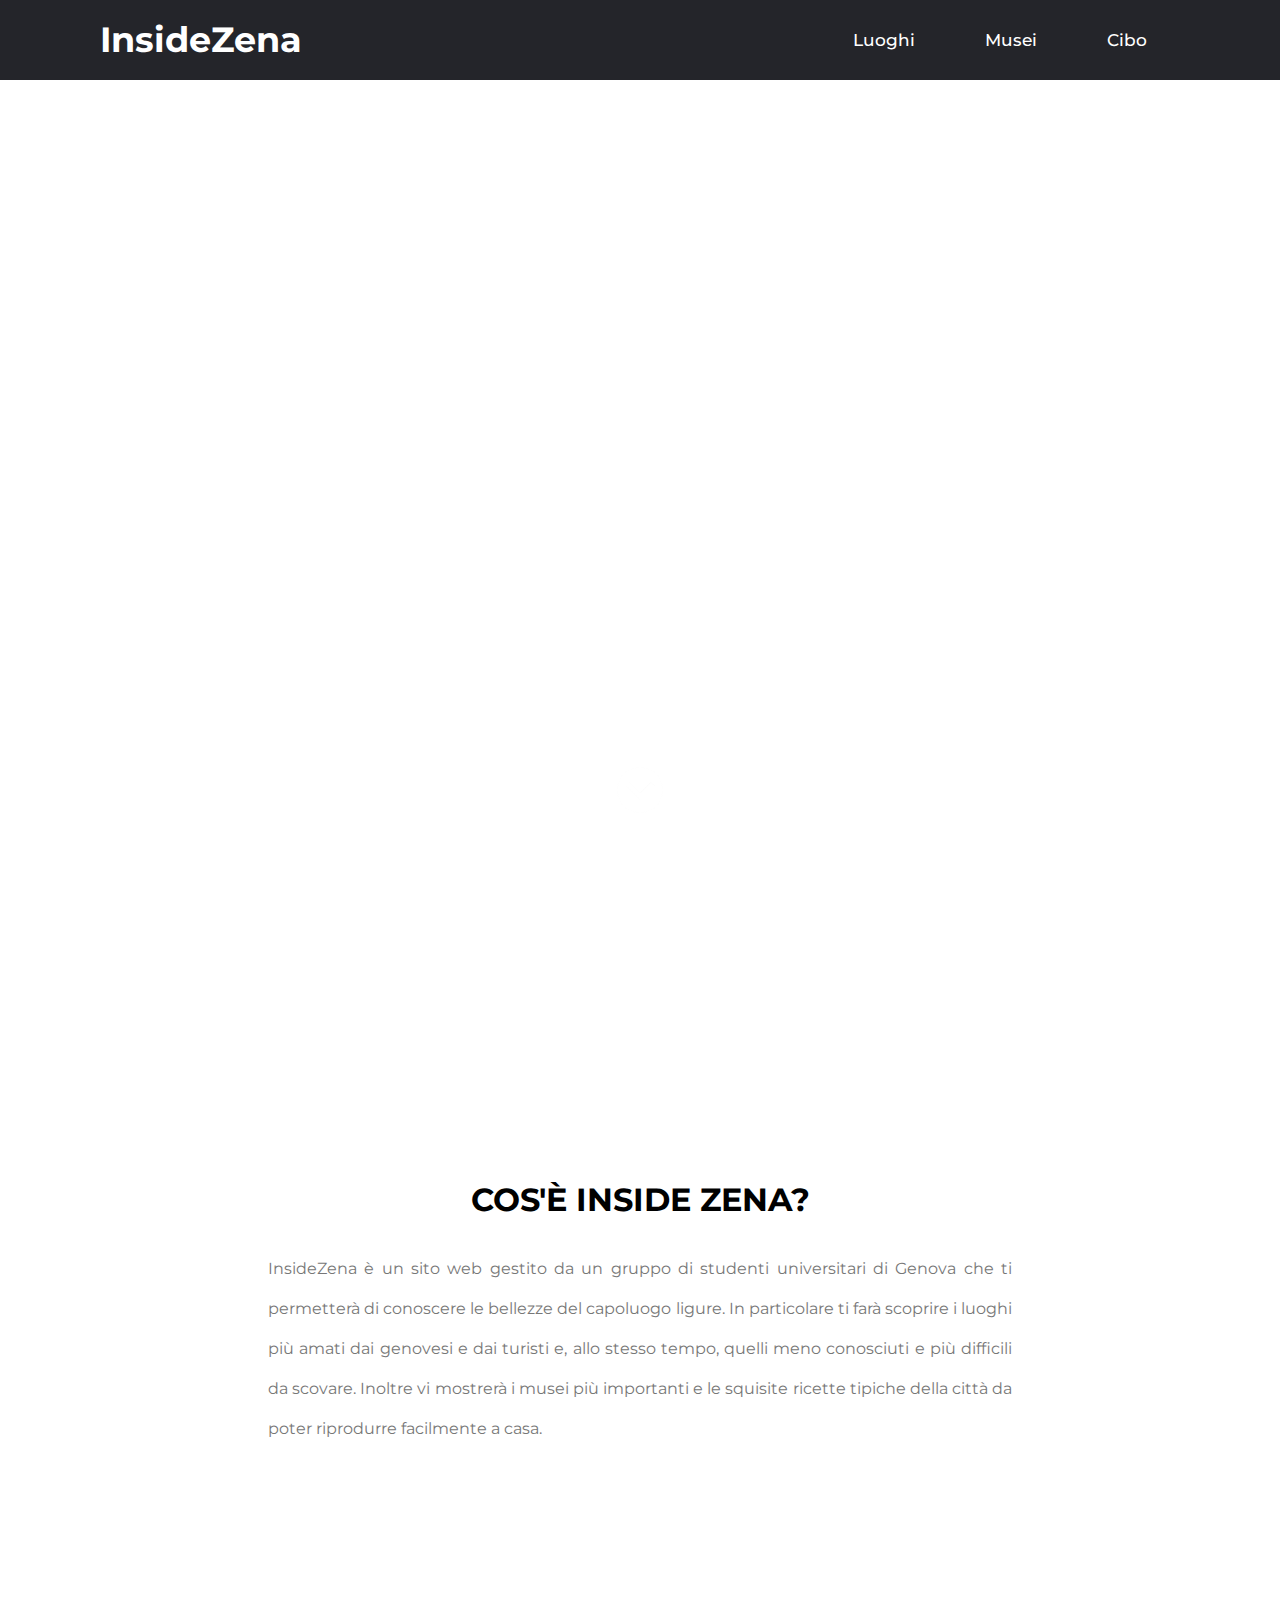
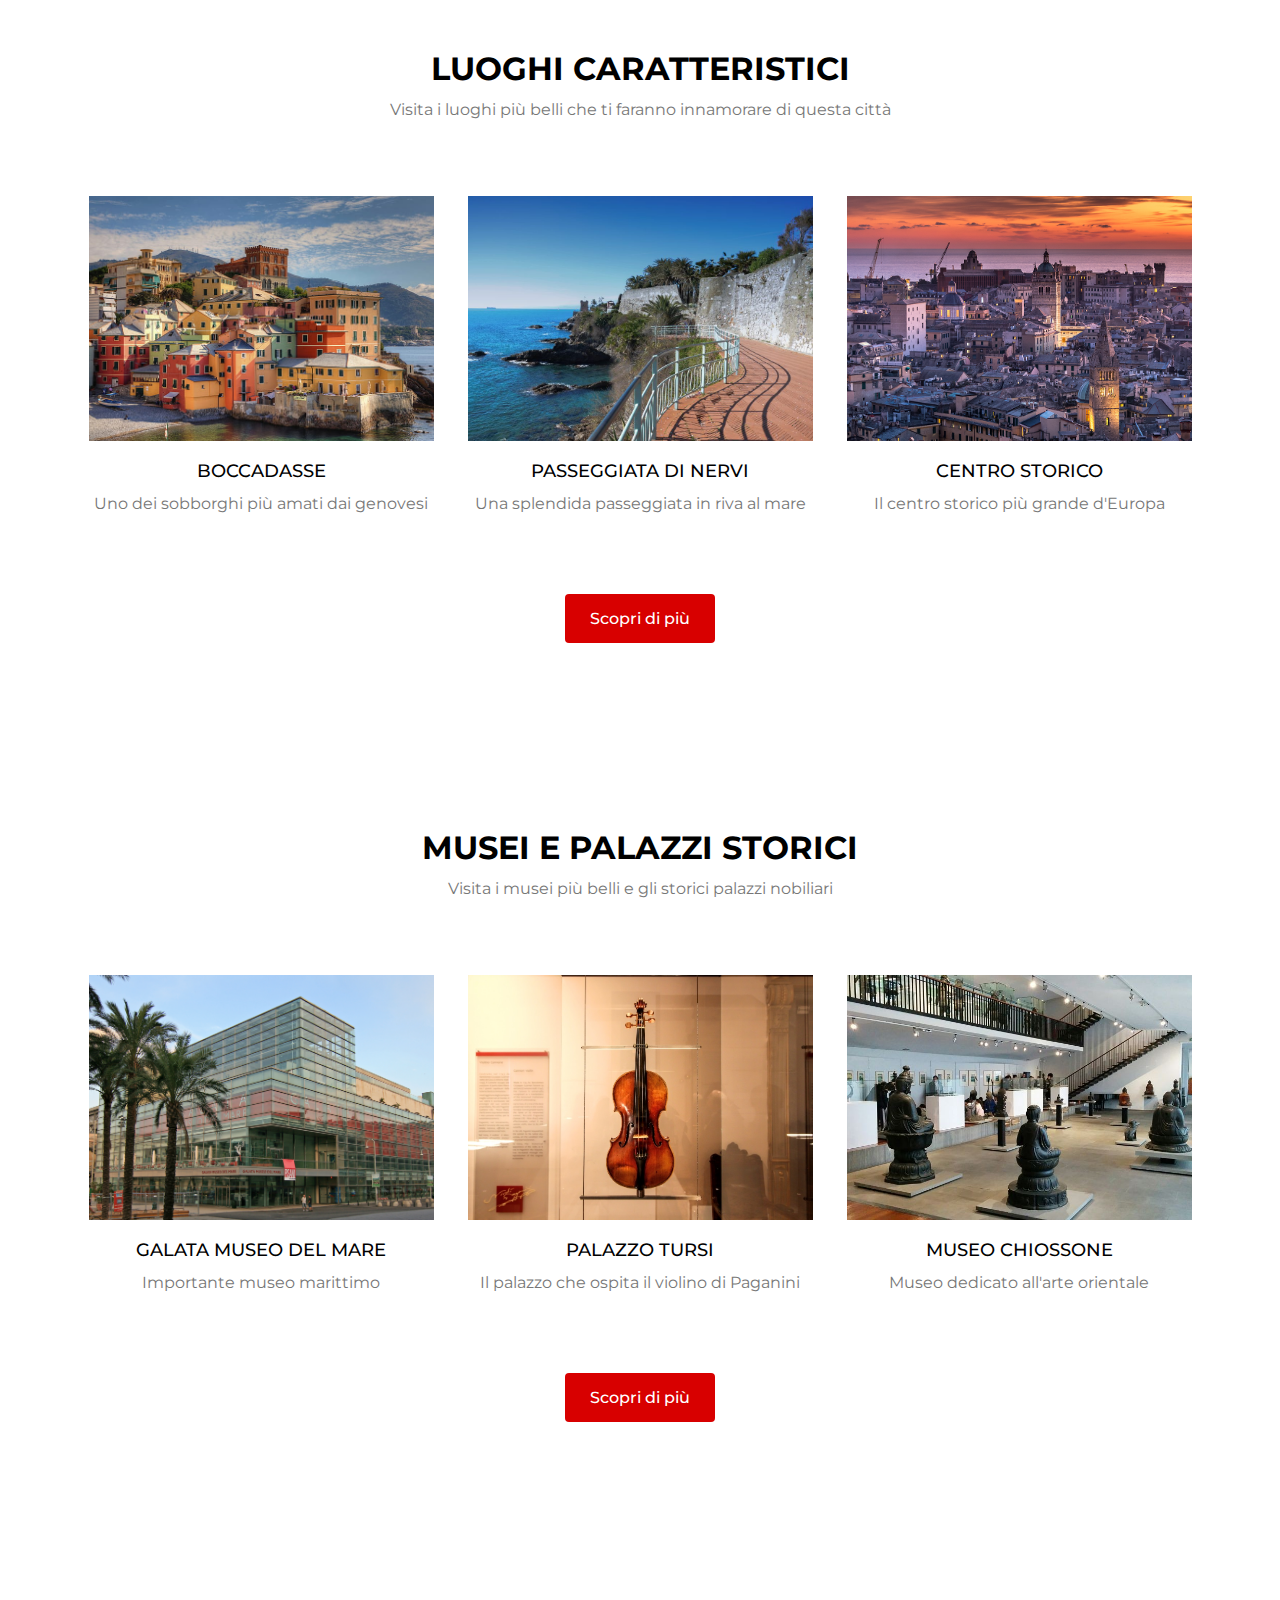
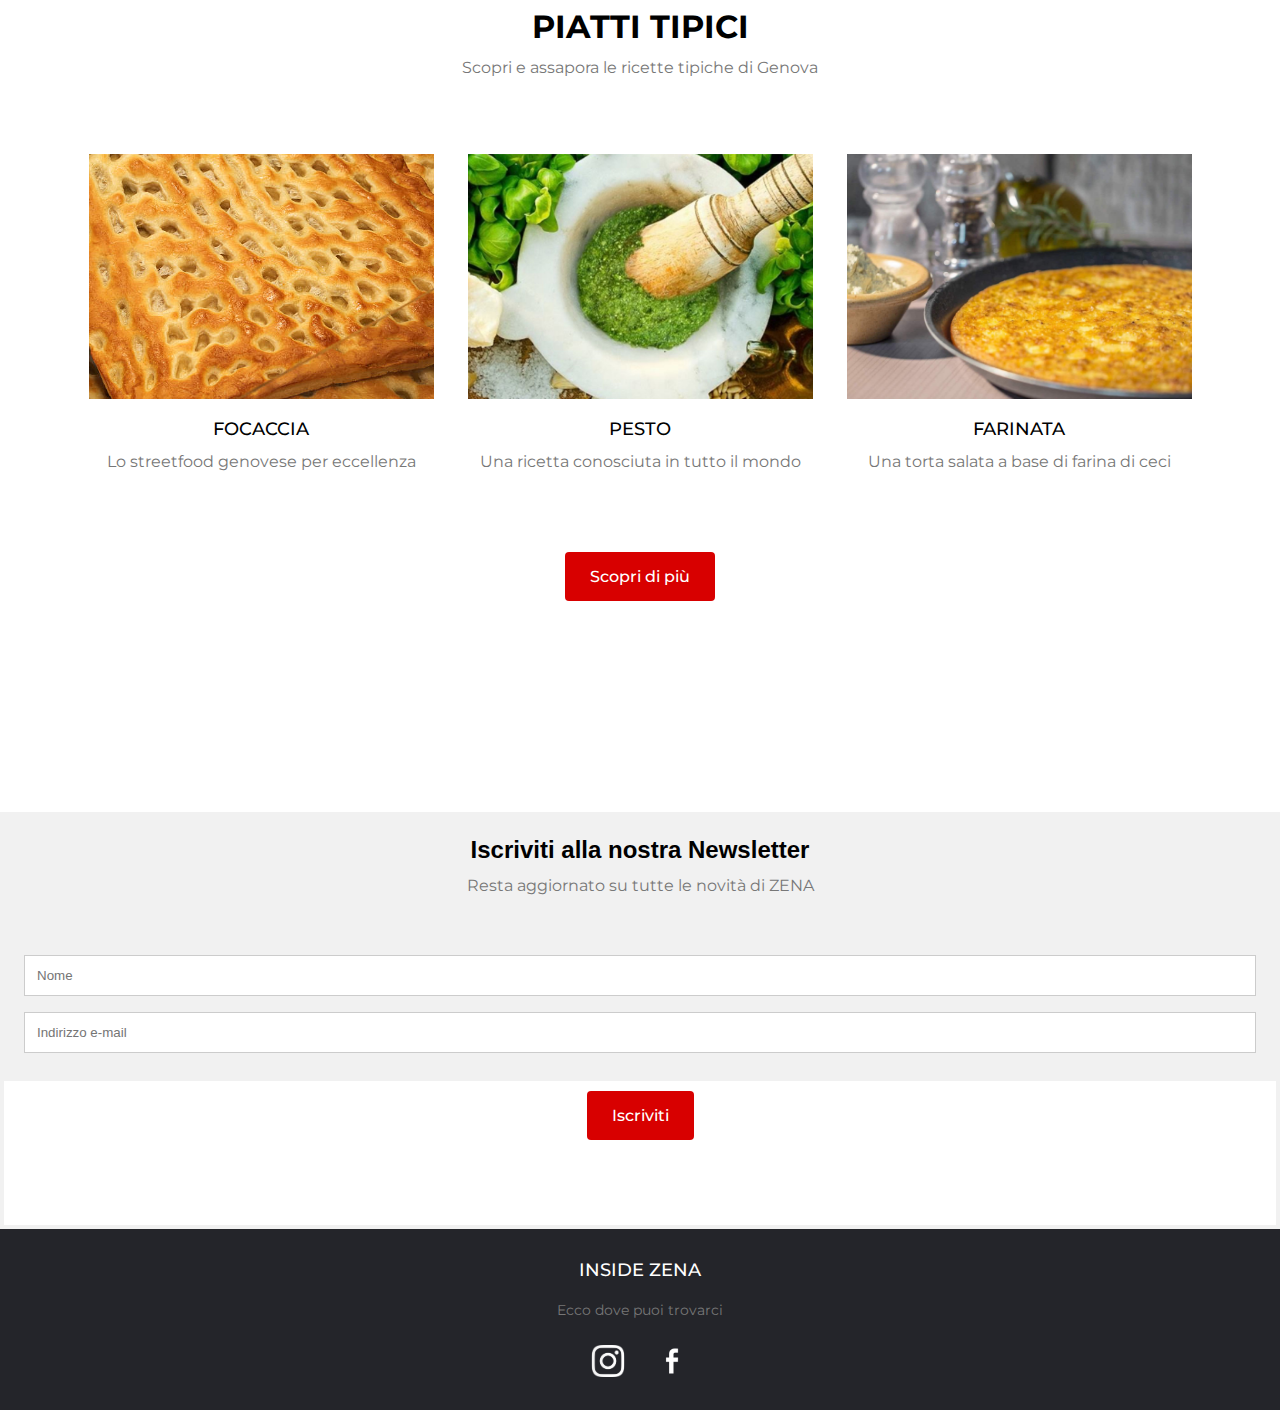
<file: index.html>
<!DOCTYPE html>
<html lang="en">
<head>
  <meta charset="utf-8">
  <meta name="viewport" content="width=device-width, initial-scale=1.0">
  <meta http-equiv="X-UA-Compatible" content="ie=edge">
  <title>Site</title>
  <link rel="stylesheet" href="style2.css">
  <link rel="stylesheet" href="https://cdnjs.cloudflare.com/ajax/libs/font-awesome/5.15.3/css/all.min.css"/>
</head>

<body>
  <!-- Header -->
  <div class="header" id="myHeader">
    <nav>
      <input type="checkbox" id="check">
      <label for="check" class="checkbtn">
        <i class="fas fa-bars"></i>
      </label>
      <label class="logo" id="logo"><a href="index.html">InsideZena</a></label>
      <ul>
        <li><a href="">Luoghi </a></li>
        <li><a href="">Musei </a></li>
        <li><a href="">Cibo </a></li>
      </ul>
    </nav>
  </div>

  <!--Immagini sfondo-->
  <div class="hero">
    <div class="hero__content">
    </div>
  </div>


  <!--Scroll down-->
<section>
  <div class="scroll">
    <a href="#ancora1"><img src="images/scroll.png" alt=""></a>
  </div>
</section>


<div class="intro" id="ancora1">
  <h1>COS'È INSIDE ZENA?</h1>
  <p>InsideZena è un sito web gestito da un gruppo di studenti universitari di Genova che ti
    permetterà di conoscere le bellezze del capoluogo ligure. In particolare ti farà scoprire i luoghi più amati
    dai genovesi e dai turisti e, allo stesso tempo, quelli meno conosciuti e più difficili da scovare. Inoltre vi
    mostrerà i musei più importanti e le squisite ricette tipiche della città da poter riprodurre facilmente a casa.
  </p>
</div>

  <!--Sezione Luoghi-->
  <section class="section">
    <h1>LUOGHI CARATTERISTICI</h1>
    <p>Visita i luoghi più belli che ti faranno innamorare di questa città</p>

    <div class="row" id="foto">
      <div class="col">
        <a href="articolo.html"><img src="images/boccadasse.jpg" alt="">
        <h3>BOCCADASSE</h3></a>
        <p>Uno dei sobborghi più amati dai genovesi</p>
      </div>
      <div class="col">
        <a href="articolo3.html"><img src="images/nervi.jpg" alt="">
        <h3>PASSEGGIATA DI NERVI</h3></a>
        <p>Una splendida passeggiata in riva al mare</p>
      </div>
      <div class="col">
        <a href="articolo2.html"><img src="images/centro.jpg" alt="">
        <h3>CENTRO STORICO</h3></a>
        <p>Il centro storico più grande d'Europa</p>
      </div>
    </div>

    <div class="scopri">
      <a href="" class="button">Scopri di più</a>
    </div>

  </section>



  <!--Sezione Musei-->
  <section class="section">
    <h1>MUSEI E PALAZZI STORICI</h1>
    <p>Visita i musei più belli e gli storici palazzi nobiliari</p>

    <div class="row" id="foto">
      <div class="col">
        <a href="galata.html"><img src="images/galata.jpg" alt="">
        <h3>GALATA MUSEO DEL MARE</h3></a>
        <p>Importante museo marittimo</p>
      </div>
      <div class="col">
        <a href="tursi.html"><img src="images/tursi.jpg" alt="">
        <h3>PALAZZO TURSI</h3></a>
        <p>Il palazzo che ospita il violino di Paganini</p>
      </div>
      <div class="col">
        <a href="chiossone.html"><img src="images/orientale.jpg" alt="">
        <h3>MUSEO CHIOSSONE</h3></a>
        <p>Museo dedicato all'arte orientale</p>
      </div>
    </div>

    <div class="scopri">
      <a href="" class="button">Scopri di più</a>
    </div>

  </section>



  <!--Sezione Cibo-->
  <section class="section">
    <h1>PIATTI TIPICI</h1>
    <p>Scopri e assapora le ricette tipiche di Genova</p>

    <div class="row" id="foto">
      <div class="col">
        <a href="focaccia.html"><img src="images/focaccia.jpg" alt="">
        <h3>FOCACCIA</h3></a>
        <p>Lo streetfood genovese per eccellenza</p>
      </div>
      <div class="col">
        <a href="pesto.html"><img src="images/pesto.jpg" alt="">
        <h3>PESTO</h3></a>
        <p>Una ricetta conosciuta in tutto il mondo</p>
      </div>
      <div class="col">
        <a href="farinata.html"><img src="images/farinata.jpg" alt="">
        <h3>FARINATA</h3></a>
        <p>Una torta salata a base di farina di ceci</p>
      </div>
    </div>

    <div class="scopri">
      <a href="" class="button">Scopri di più</a>
    </div>
  </section>

<br><br><br><br><br><br><br>

<div>
<form action="action_page.php">
<div class="container">
<h2>Iscriviti alla nostra Newsletter</h2>
<p>Resta aggiornato su tutte le novità di ZENA </p>
</div>

<div class="container">
<input type="text" placeholder="Nome" name="name" required>
<input type="text" placeholder="Indirizzo e-mail" name="mail" required>
</div>

<div class="scopri">
  <a href="" class="button">Iscriviti</a>
</div>
</form>
</div>

  <div class="footer">
    <div class="footer-content">
      <h3>INSIDE ZENA</h3>
      <p>Ecco dove puoi trovarci</p>
      <div class="socials">
        <a href="index.html"><img src="images/instagram.png" alt="">
        <a href="index.html" id="fb"><img src="images/facebook.png" alt="">
      </div>
    </div>
  </div>

  <!--Javascript header fisso con scroll-->
  <script type="text/javascript">
    window.onscroll=function(){myFunction()};
    var header=document.getElementById("myHeader");
    var sticky=header.offsetTop;
    function myFunction(){
      if(window.pageYOffset > sticky){
        header.classList.add("sticky");
      }else {
        header.classList.remove("sticky");
      }
    }
  </script>



</body>
</html>
</file>
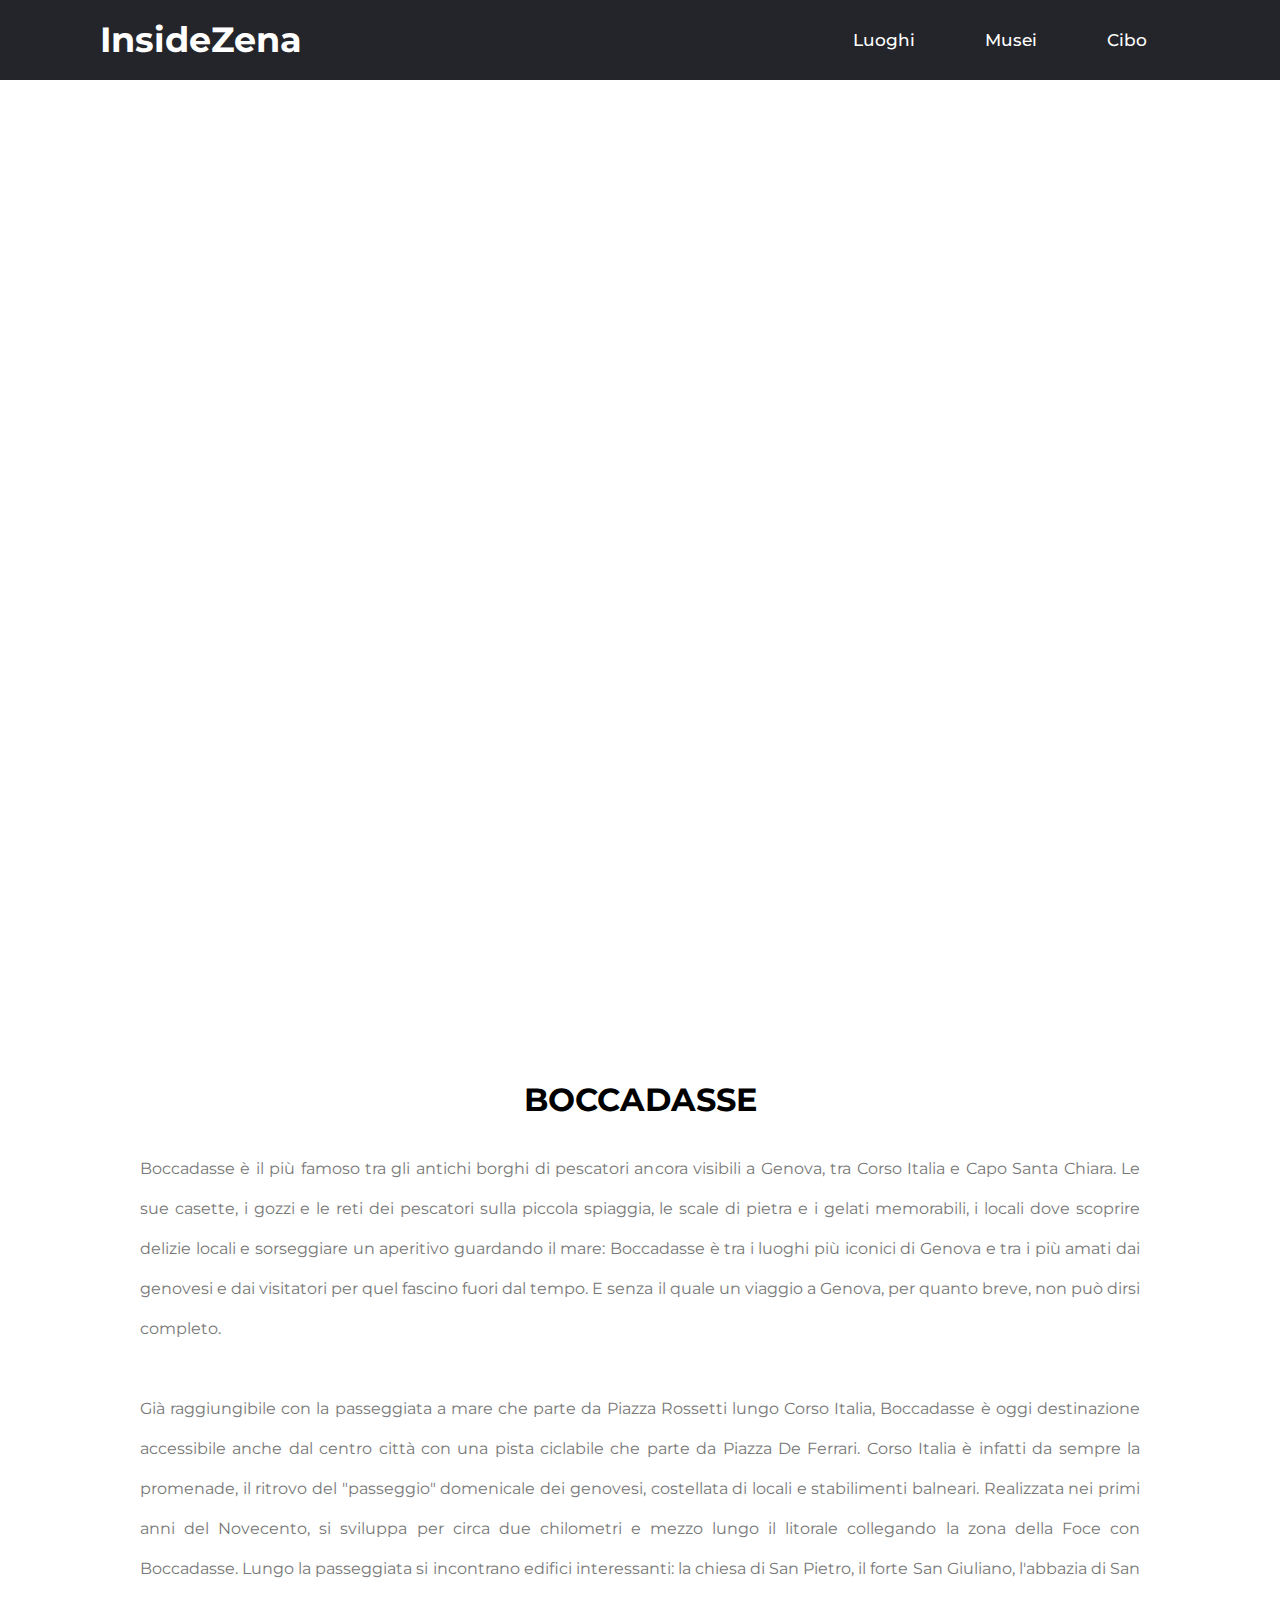
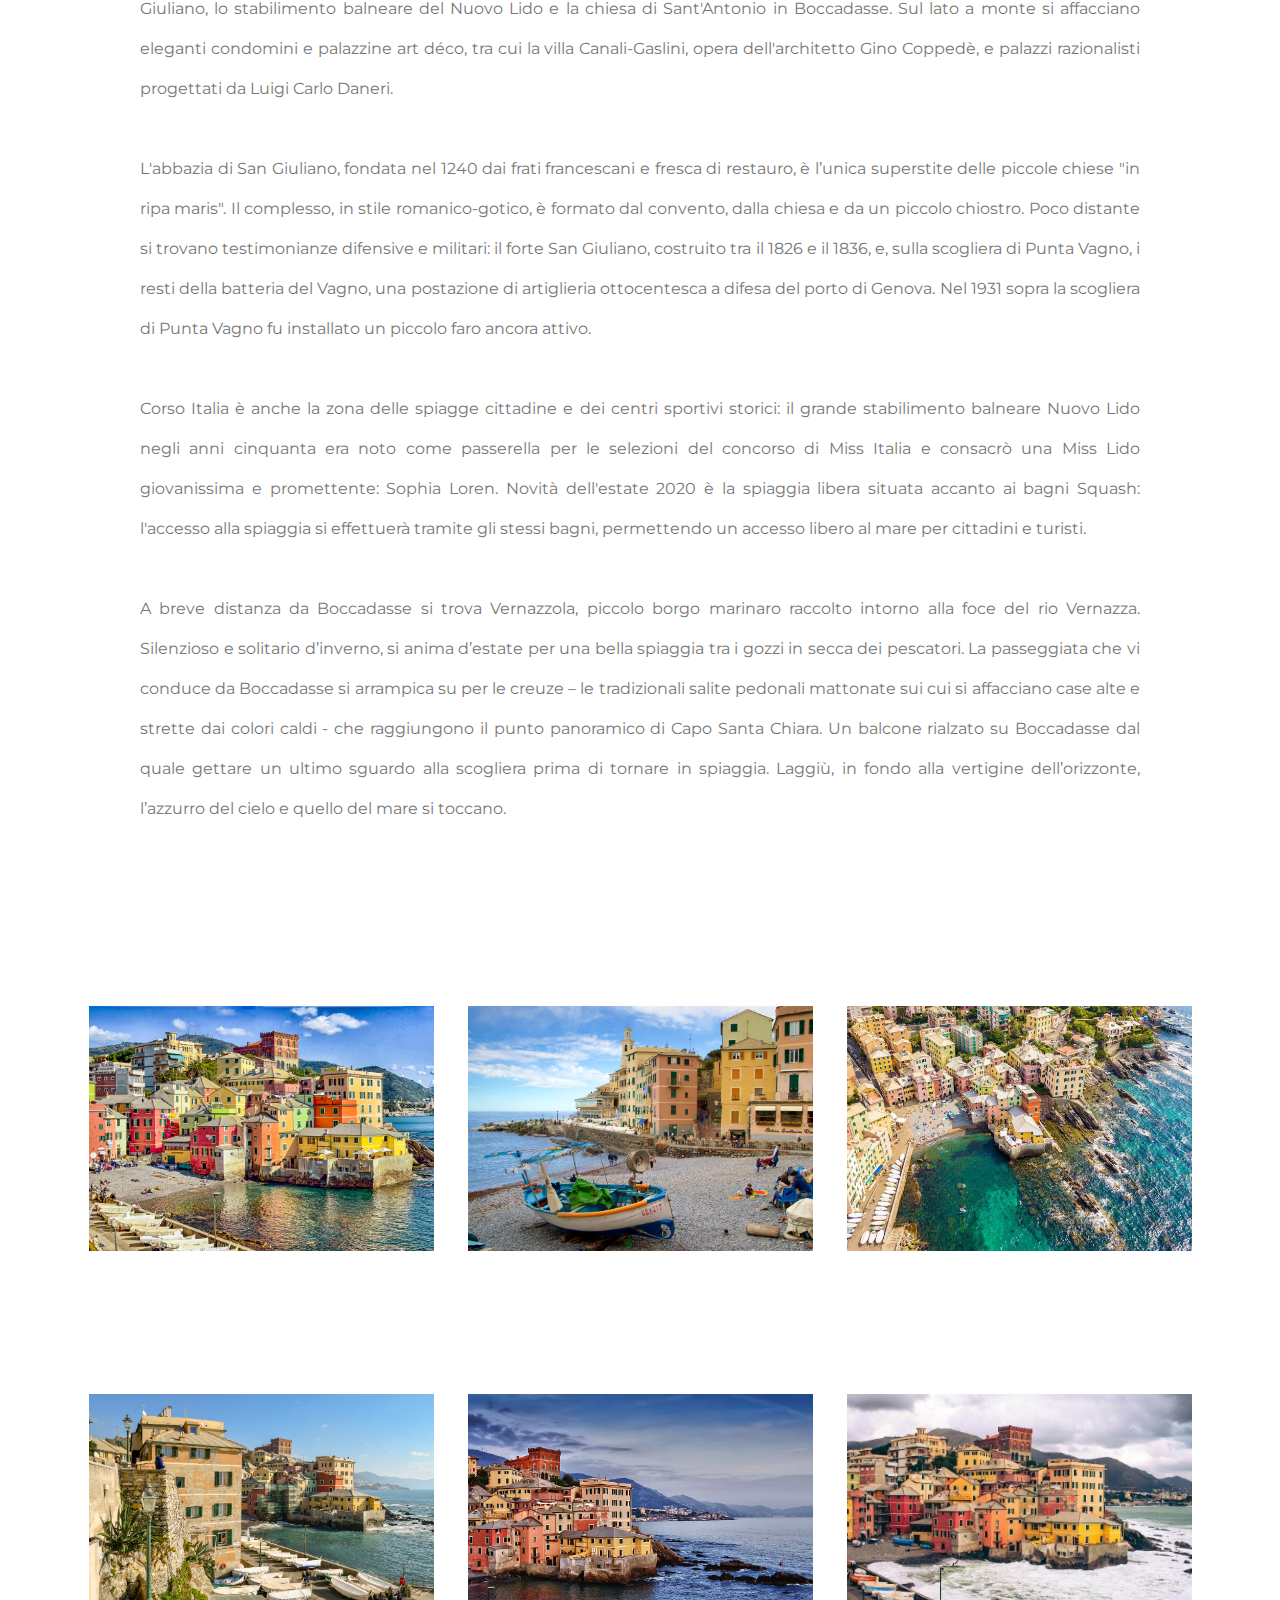
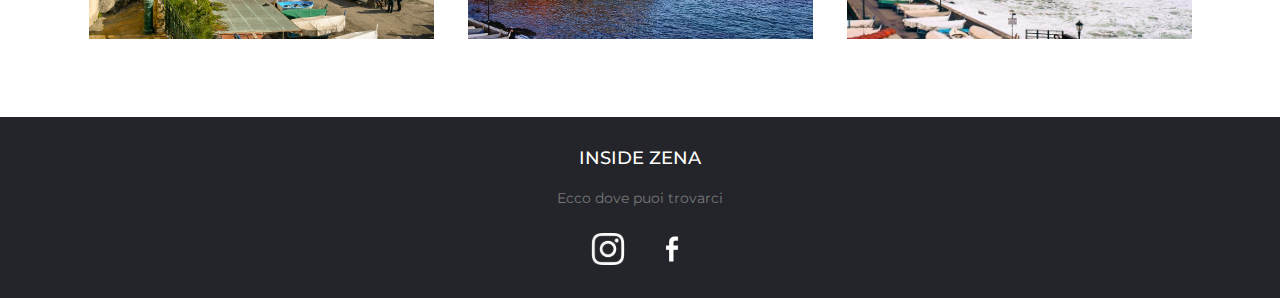
<file: articolo.html>
<!DOCTYPE html>
<html lang="en">
<head>
  <meta charset="utf-8">
  <meta name="viewport" content="width=device-width, initial-scale=1.0">
  <meta http-equiv="X-UA-Compatible" content="ie=edge">
  <title>Site</title>
  <link rel="stylesheet" href="style2.css">
  <link rel="stylesheet" href="https://cdnjs.cloudflare.com/ajax/libs/font-awesome/5.15.3/css/all.min.css"/>
</head>

<body>
  <!-- Header -->
  <div class="header" id="myHeader">
      <nav>
        <input type="checkbox" id="check">
        <label for="check" class="checkbtn">
          <i class="fas fa-bars"></i>
        </label>
        <label class="logo" id="logo"><a href="index.html">InsideZena</a></label>
        <ul>
          <li><a href="luoghi.html">Luoghi </a></li>
          <li><a href="musei.html">Musei </a></li>
          <li><a href="cibo.html">Cibo </a></li>
        </ul>
      </nav>
  </div>

  <!--Immagini sfondo-->
  <div class="hero">
    <div id="articolo">
    </div>
  </div>


  <section class="articolo">
    <h1>BOCCADASSE</h1>
    <p>Boccadasse è il più famoso tra gli antichi borghi di pescatori ancora visibili a Genova, tra Corso Italia e Capo Santa Chiara. Le sue casette, i gozzi e le reti dei pescatori sulla piccola spiaggia, le scale di pietra e i gelati memorabili, i locali dove scoprire delizie locali e sorseggiare un aperitivo guardando il mare: Boccadasse è tra i luoghi più iconici di Genova e tra i più amati dai genovesi e dai visitatori per quel fascino fuori dal tempo.  E senza il quale un viaggio a Genova, per quanto breve, non può dirsi completo.<br><br>
    Già raggiungibile con la passeggiata a mare che parte da Piazza Rossetti lungo Corso Italia, Boccadasse è oggi destinazione accessibile anche dal centro città con una pista ciclabile che parte da Piazza De Ferrari.  Corso Italia è infatti da sempre la promenade, il ritrovo del "passeggio" domenicale dei genovesi, costellata di locali e stabilimenti balneari. Realizzata nei primi anni del Novecento, si sviluppa per circa due chilometri e mezzo lungo il litorale collegando la zona della Foce con Boccadasse. Lungo la passeggiata si incontrano edifici interessanti: la chiesa di San Pietro, il forte San Giuliano, l'abbazia di San Giuliano, lo stabilimento balneare del Nuovo Lido e la chiesa di Sant'Antonio in Boccadasse. Sul lato a monte si affacciano eleganti condomini e palazzine art déco, tra cui la villa Canali-Gaslini, opera dell'architetto Gino Coppedè, e palazzi razionalisti progettati da Luigi Carlo Daneri.<br><br>
    L'abbazia di San Giuliano, fondata nel 1240 dai frati francescani e fresca di restauro, è l’unica superstite delle piccole chiese "in ripa maris". Il complesso, in stile romanico-gotico, è formato dal convento, dalla chiesa e da un piccolo chiostro. Poco distante si trovano testimonianze difensive e militari: il forte San Giuliano, costruito tra il 1826 e il 1836, e, sulla scogliera di Punta Vagno, i resti della batteria del Vagno, una postazione di artiglieria ottocentesca a difesa del porto di Genova. Nel 1931 sopra la scogliera di Punta Vagno fu installato un piccolo faro ancora attivo.<br><br>
    Corso Italia è anche la zona delle spiagge cittadine e dei centri sportivi storici: il grande stabilimento balneare Nuovo Lido negli anni cinquanta era noto come passerella per le selezioni del concorso di Miss Italia e consacrò una Miss Lido giovanissima e promettente: Sophia Loren.
    Novità dell'estate 2020 è la spiaggia libera situata accanto ai bagni Squash: l'accesso alla spiaggia si effettuerà tramite gli stessi bagni, permettendo un accesso libero al mare per cittadini e turisti.<br><br>
    A breve distanza da Boccadasse si trova Vernazzola, piccolo borgo marinaro raccolto intorno alla foce del rio Vernazza. Silenzioso e solitario d’inverno, si anima d’estate per una bella spiaggia tra i gozzi in secca dei pescatori. La passeggiata che vi conduce da Boccadasse si arrampica su per le creuze – le tradizionali salite pedonali mattonate sui cui si affacciano case alte e strette dai colori caldi - che raggiungono il punto panoramico di Capo Santa Chiara. Un balcone rialzato su Boccadasse dal quale gettare  un ultimo sguardo alla scogliera prima di tornare in spiaggia. Laggiù, in fondo alla vertigine dell’orizzonte, l’azzurro del cielo e quello del mare si toccano. </p>
  </section>

  <section class="section" id="foto">
    <div class="row">
      <div class="col">
        <img src="images/bocca1.jpg" alt="">
      </div>
      <div class="col">
        <img src="images/bocca2.jpg" alt="">
      </div>
      <div class="col">
        <img src="images/bocca3.jpg" alt="">
      </div>
      <div class="col">
        <img src="images/bocca4.jpg" alt="">
      </div>
      <div class="col">
        <img src="images/bocca5.jpg" alt="">
      </div>
      <div class="col">
        <img src="images/bocca6.jpg" alt="">
      </div>
    </div>
  </section>

  <div class="footer">
    <div class="footer-content">
      <h3>INSIDE ZENA</h3>
      <p>Ecco dove puoi trovarci</p>
      <div class="socials">
        <a href="index.html"><img src="images/instagram.png" alt="">
        <a href="index.html" id="fb"><img src="images/facebook.png" alt="">
      </div>
    </div>
  </div>


</body>
</html>
</file>
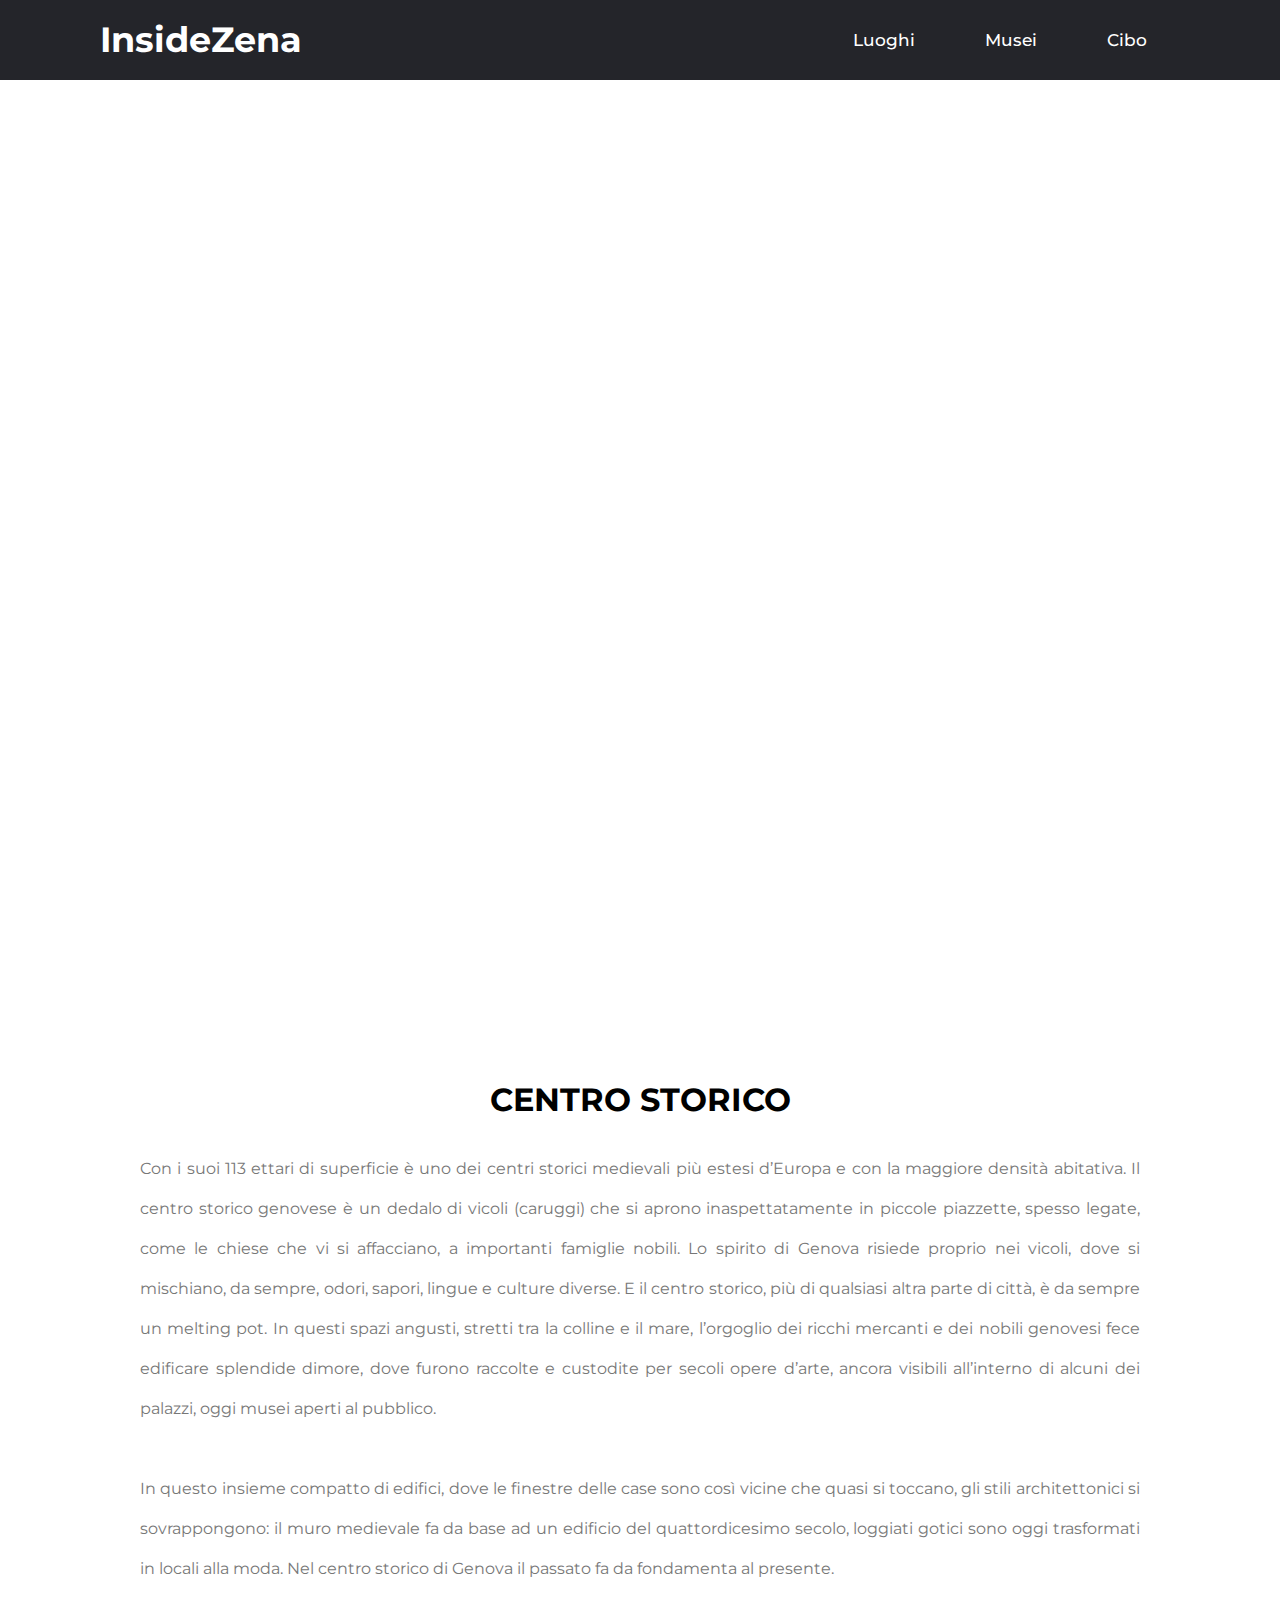
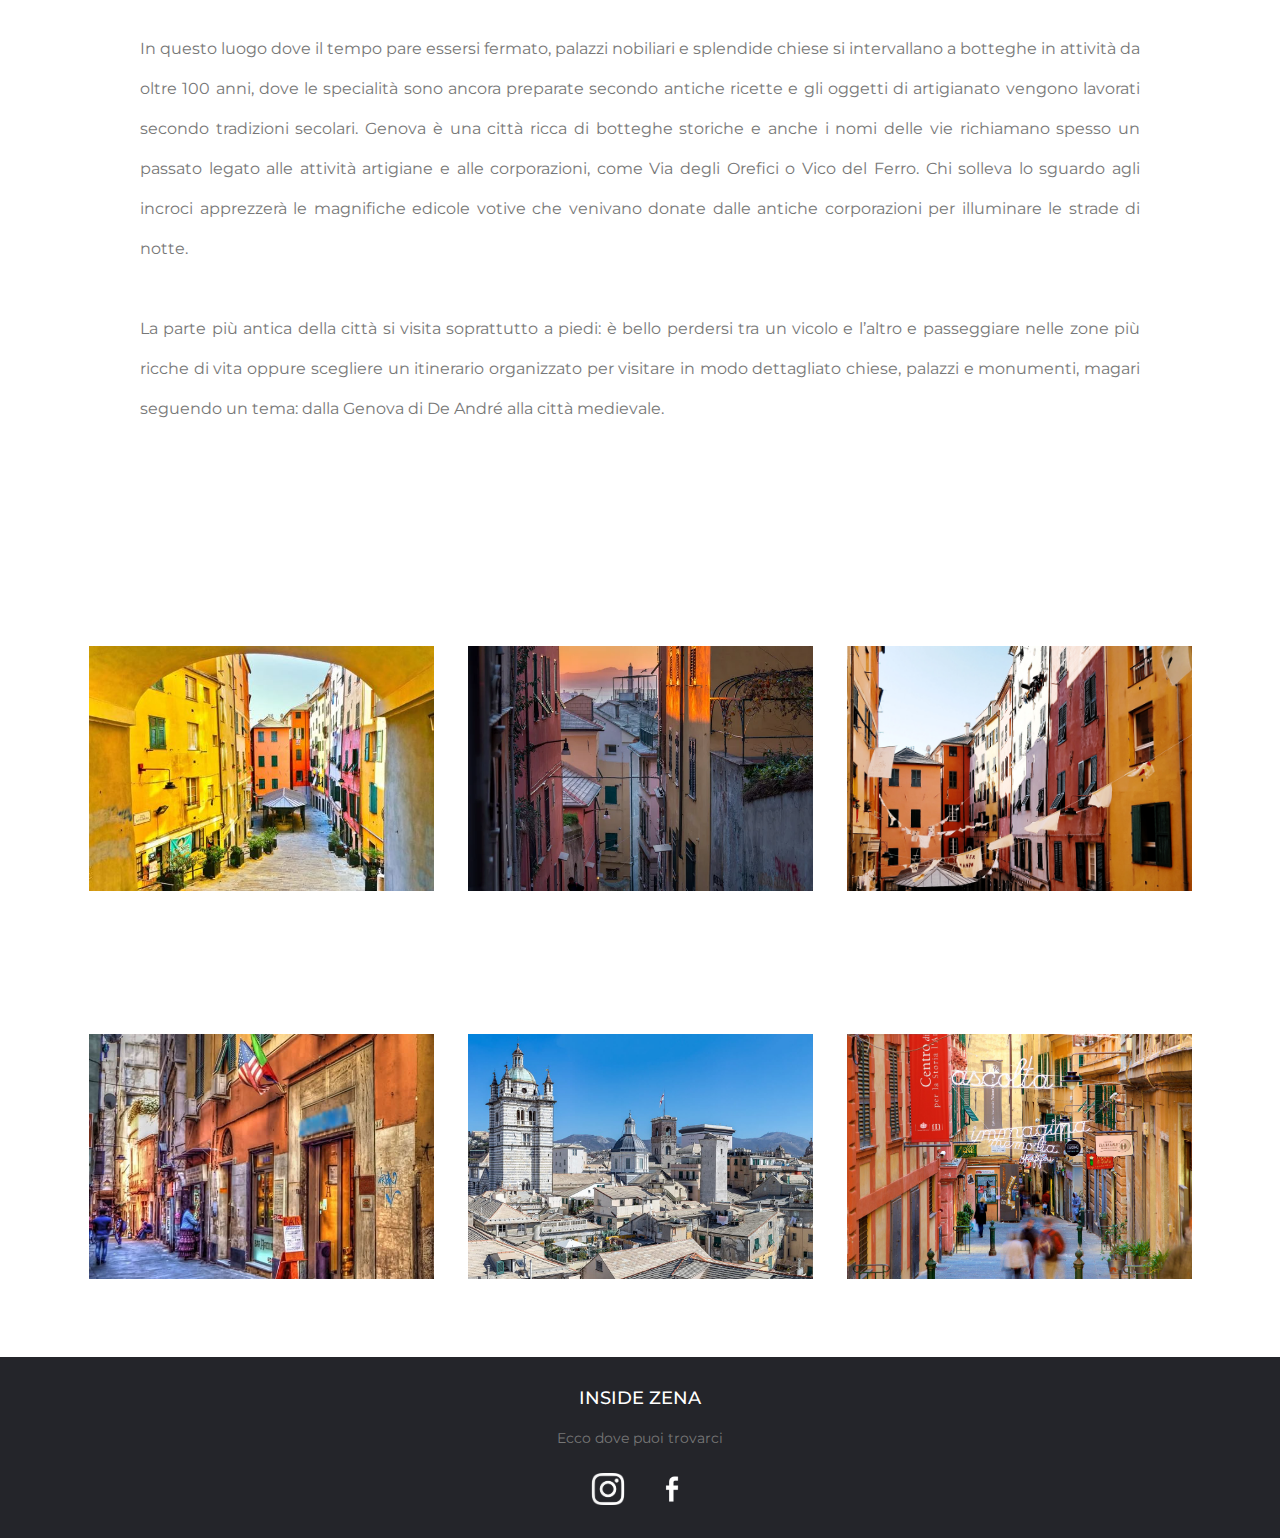
<file: articolo2.html>
<!DOCTYPE html>
<html lang="en">
<head>
  <meta charset="utf-8">
  <meta name="viewport" content="width=device-width, initial-scale=1.0">
  <meta http-equiv="X-UA-Compatible" content="ie=edge">
  <title>Site</title>
  <link rel="stylesheet" href="style2.css">
  <link rel="stylesheet" href="https://cdnjs.cloudflare.com/ajax/libs/font-awesome/5.15.3/css/all.min.css"/>
</head>

<body>
  <!-- Header -->
  <div class="header" id="myHeader">
      <nav>
        <input type="checkbox" id="check">
        <label for="check" class="checkbtn">
          <i class="fas fa-bars"></i>
        </label>
        <label class="logo" id="logo"><a href="index.html">InsideZena</a></label>
        <ul>
          <li><a href="luoghi.html">Luoghi </a></li>
          <li><a href="musei.html">Musei </a></li>
          <li><a href="cibo.html">Cibo </a></li>
        </ul>
      </nav>
  </div>

  <!--Immagini sfondo-->
  <div class="hero">
      <div id="articolo2">
      </div>
  </div>


  <section class="articolo">
    <h1>CENTRO STORICO</h1>
    <p>Con i suoi 113 ettari di superficie è uno dei centri storici medievali più estesi d’Europa e con la maggiore densità abitativa. Il centro storico genovese è un dedalo di vicoli (caruggi) che si aprono inaspettatamente in piccole piazzette, spesso legate, come le chiese che vi si affacciano, a importanti famiglie nobili.
Lo spirito di Genova risiede proprio nei vicoli, dove si mischiano, da sempre, odori, sapori, lingue e culture diverse. E il centro storico, più di qualsiasi altra parte di città, è da sempre un melting pot.
In questi spazi angusti, stretti tra la colline e il mare, l’orgoglio dei ricchi mercanti e dei nobili genovesi fece edificare splendide dimore, dove furono raccolte e custodite per secoli opere d’arte, ancora visibili all’interno di alcuni dei palazzi, oggi musei aperti al pubblico.
<br> <br>
In questo insieme compatto di edifici, dove le finestre delle case sono così vicine che quasi si toccano, gli stili architettonici si sovrappongono: il muro medievale fa da base ad un edificio del quattordicesimo secolo, loggiati gotici sono oggi trasformati in locali alla moda. Nel centro storico di Genova il passato fa da fondamenta al presente.
<br> <br>
In questo luogo dove il tempo pare essersi fermato, palazzi nobiliari e splendide chiese si intervallano a botteghe in attività da oltre 100 anni, dove le specialità sono ancora preparate secondo antiche ricette e gli oggetti di artigianato vengono lavorati secondo tradizioni secolari. Genova è una città ricca di botteghe storiche e anche i nomi delle vie richiamano spesso un passato legato alle attività artigiane e alle corporazioni, come Via degli Orefici o Vico del Ferro. Chi solleva lo sguardo agli incroci apprezzerà le magnifiche edicole votive che venivano donate dalle antiche corporazioni per illuminare le strade di notte.
<br> <br>
La parte più antica della città si visita soprattutto a piedi: è bello perdersi tra un vicolo e l’altro e passeggiare nelle zone più ricche di vita oppure scegliere un itinerario organizzato per visitare in modo dettagliato chiese, palazzi e monumenti, magari seguendo un tema: dalla Genova di De André alla città medievale.
 <br> <br>
      </p>
  </section>

  <section class="section" id="foto">
    <div class="row">
      <div class="col">
        <img src="images/centro1.jpg" alt="">
      </div>
      <div class="col">
        <img src="images/centro2.jpg" alt="">
      </div>
      <div class="col">
        <img src="images/centro7.jpg" alt="">
      </div>
      <div class="col">
        <img src="images/centro4.jpg" alt="">
      </div>
      <div class="col">
        <img src="images/centro5.jpg" alt="">
      </div>
      <div class="col">
        <img src="images/centro6.jpg" alt="">
      </div>
    </div>
  </section>

  <div class="footer">
    <div class="footer-content">
      <h3>INSIDE ZENA</h3>
      <p>Ecco dove puoi trovarci</p>
      <div class="socials">
        <a href="index.html"><img src="images/instagram.png" alt="">
        <a href="index.html" id="fb"><img src="images/facebook.png" alt="">
      </div>
    </div>
  </div>


</body>
</html>
</file>
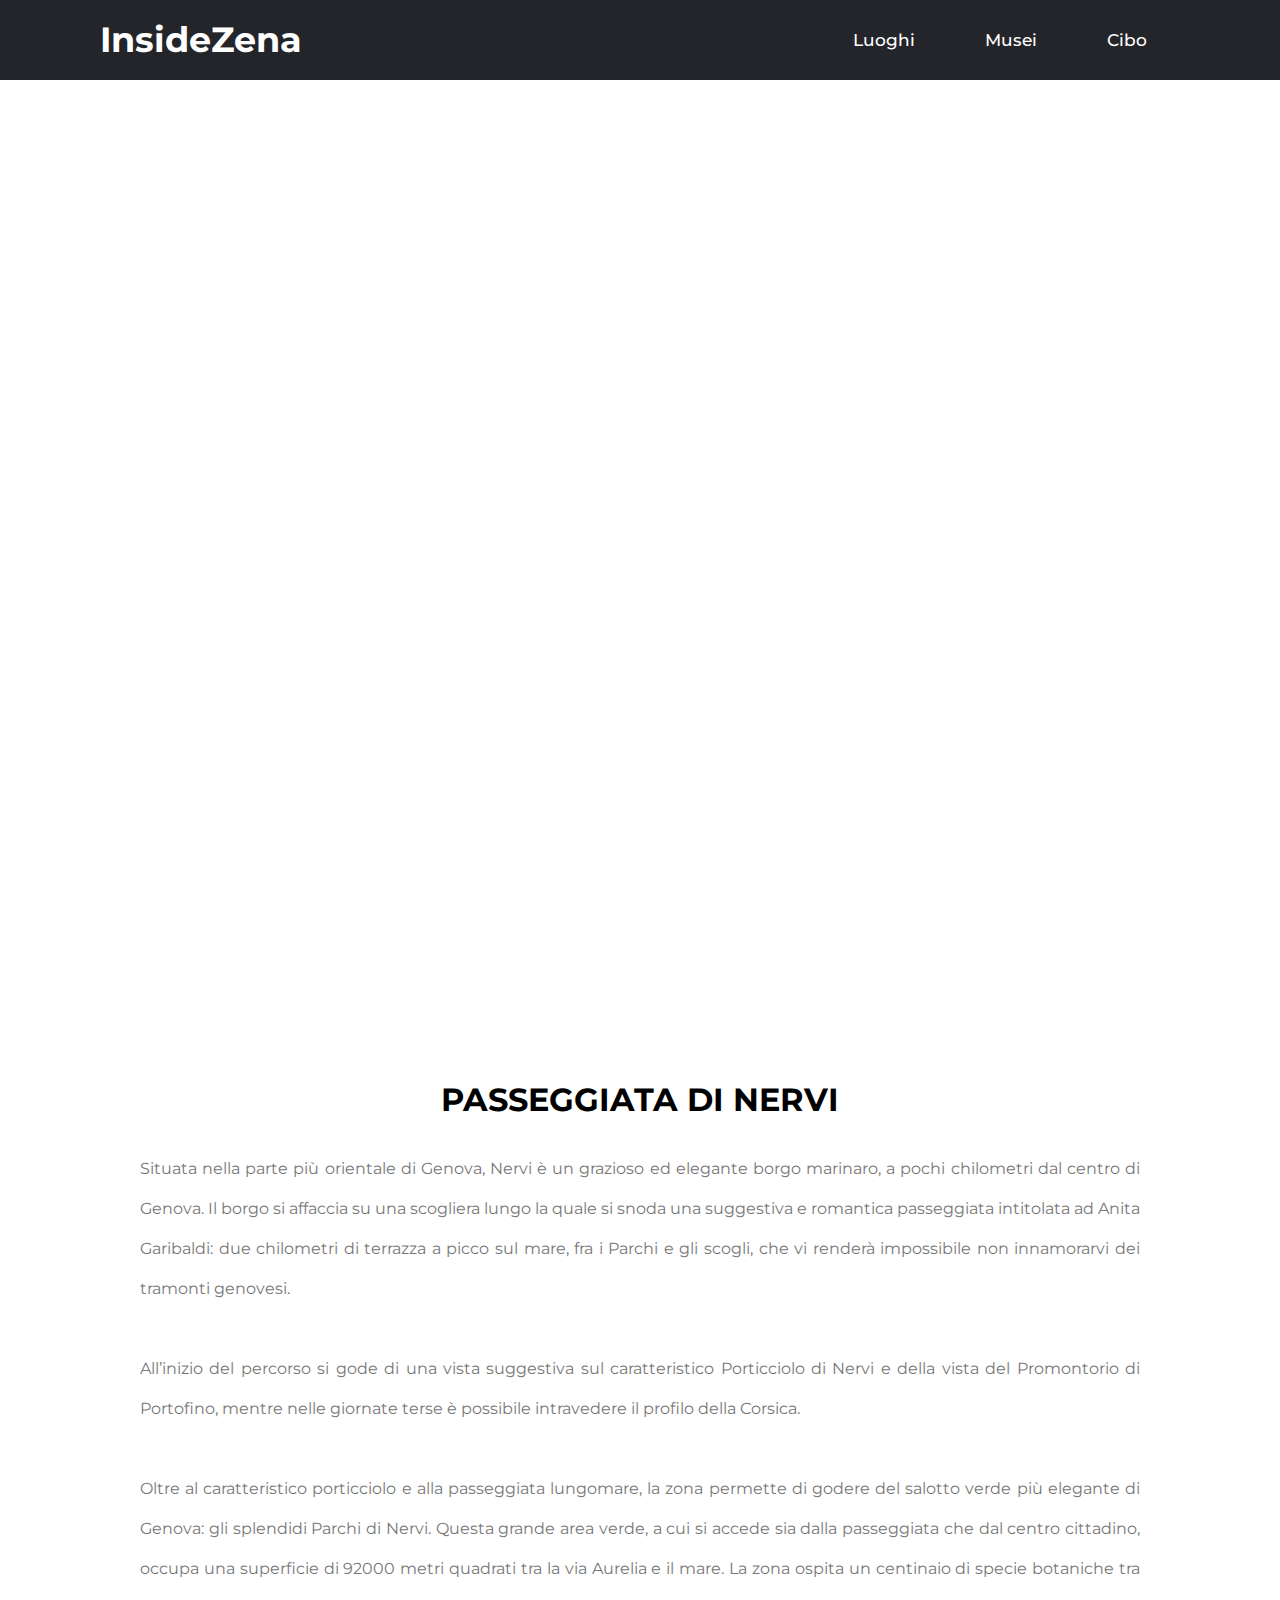
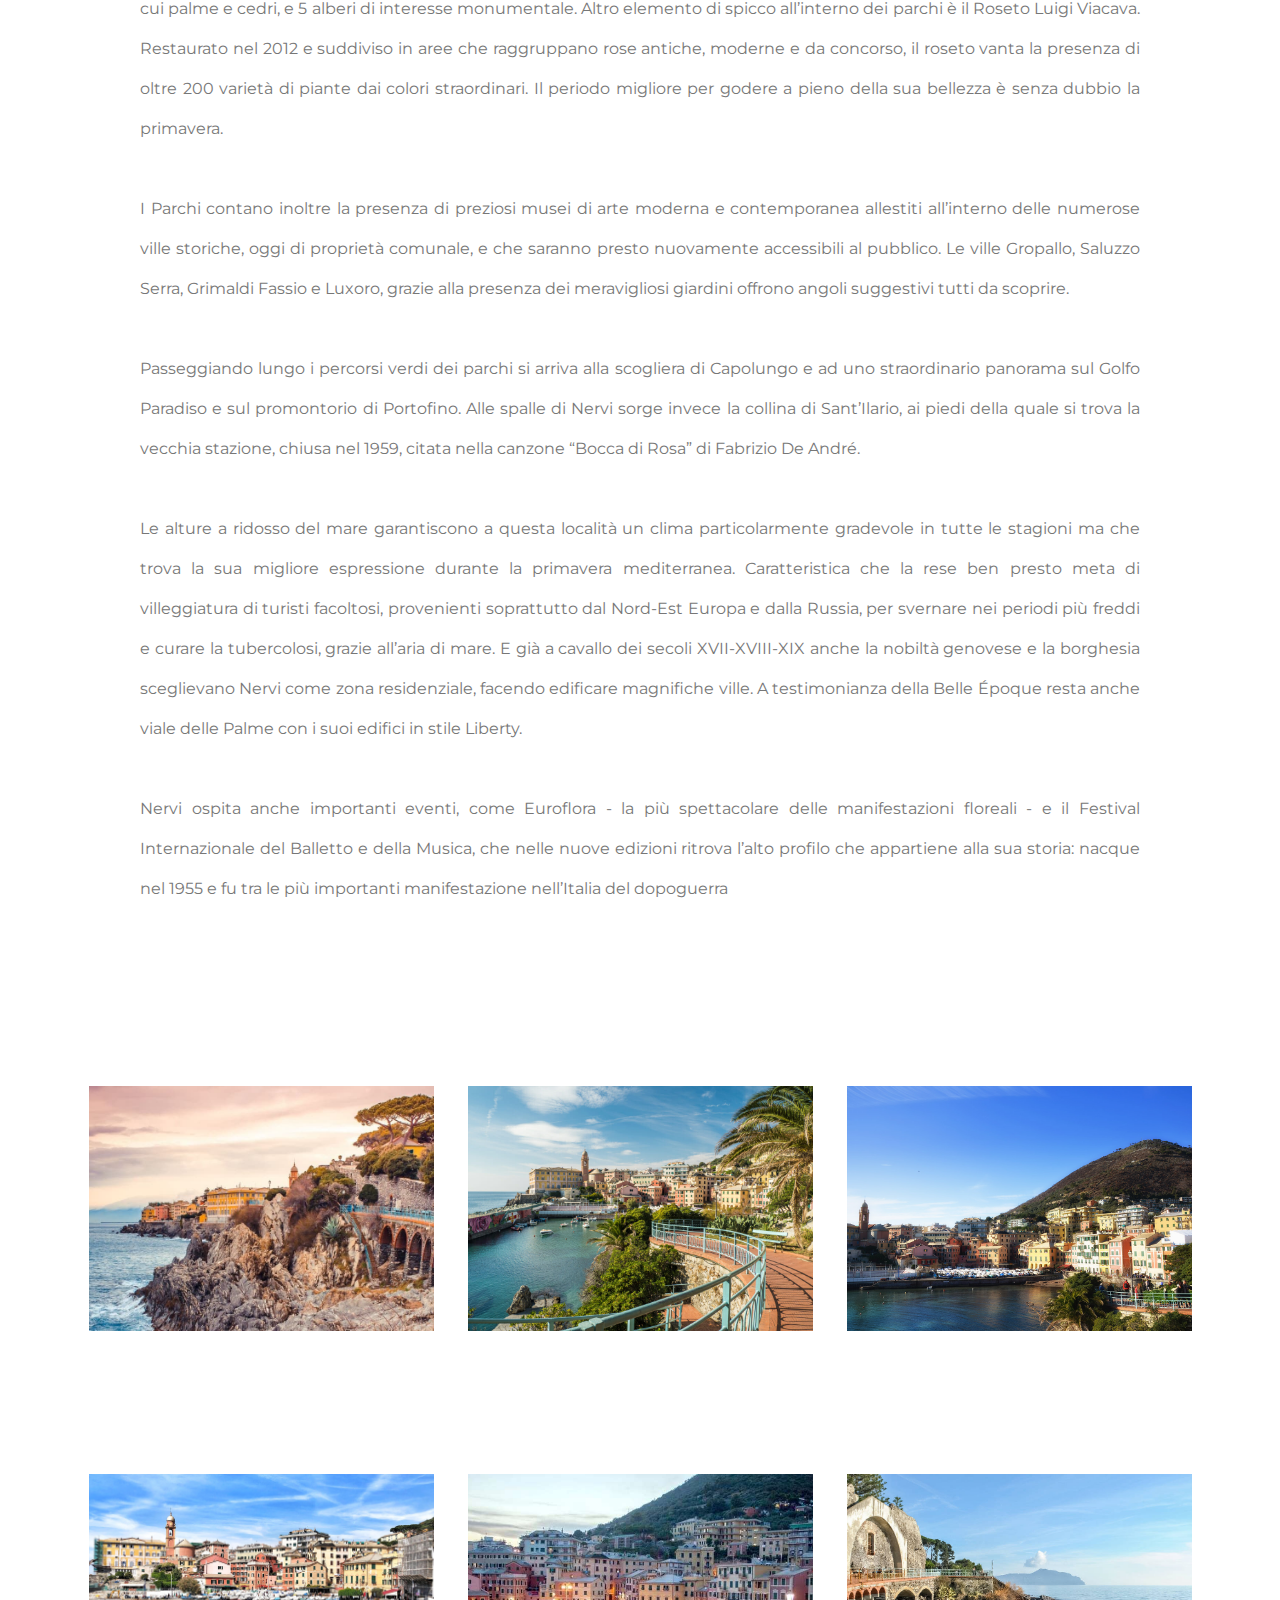
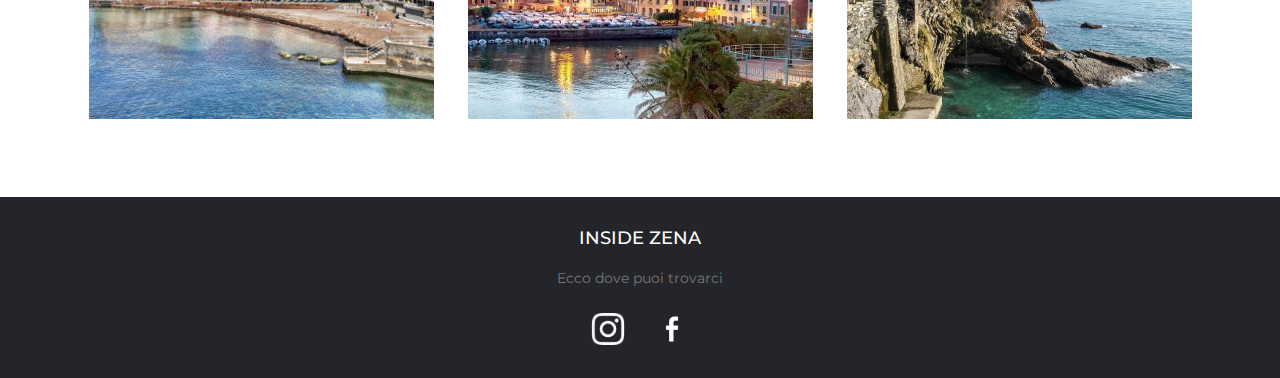
<file: articolo3.html>
<!DOCTYPE html>
<html lang="en">
<head>
  <meta charset="utf-8">
  <meta name="viewport" content="width=device-width, initial-scale=1.0">
  <meta http-equiv="X-UA-Compatible" content="ie=edge">
  <title>Site</title>
  <link rel="stylesheet" href="style2.css">
  <link rel="stylesheet" href="https://cdnjs.cloudflare.com/ajax/libs/font-awesome/5.15.3/css/all.min.css"/>
</head>

<body>
  <!-- Header -->
  <div class="header" id="myHeader">
      <nav>
        <input type="checkbox" id="check">
        <label for="check" class="checkbtn">
          <i class="fas fa-bars"></i>
        </label>
        <label class="logo" id="logo"><a href="index.html">InsideZena</a></label>
        <ul>
          <li><a href="luoghi.html">Luoghi </a></li>
          <li><a href="musei.html">Musei </a></li>
          <li><a href="cibo.html">Cibo </a></li>
        </ul>
      </nav>
  </div>

  <!--Immagini sfondo-->
  <div class="hero">
      <div id="articolo3">
      </div>
  </div>


  <section class="articolo">
    <h1>PASSEGGIATA DI NERVI</h1>
    <p>Situata nella parte più orientale di Genova, Nervi è un grazioso ed elegante borgo marinaro, a pochi chilometri dal centro di Genova.

Il borgo si affaccia su una scogliera lungo la quale si snoda una suggestiva e romantica passeggiata intitolata ad Anita Garibaldi: due chilometri di terrazza a picco sul mare, fra i Parchi e gli scogli, che vi renderà impossibile non innamorarvi dei tramonti genovesi.
<br> <br>
All’inizio del percorso si gode di una vista suggestiva sul caratteristico Porticciolo di Nervi e della vista del Promontorio di Portofino, mentre nelle giornate terse è possibile intravedere il profilo della Corsica.
<br> <br>
Oltre al caratteristico porticciolo e alla passeggiata lungomare, la zona permette di godere del salotto verde più elegante di Genova: gli splendidi Parchi di Nervi. Questa grande area verde, a cui si accede sia dalla passeggiata che dal centro cittadino, occupa una superficie di 92000 metri quadrati tra la via Aurelia e il mare.  La zona ospita un centinaio di specie botaniche tra cui palme e cedri, e 5 alberi di interesse monumentale. Altro elemento di spicco all’interno dei parchi è il Roseto Luigi Viacava. Restaurato nel 2012 e suddiviso in aree che raggruppano rose antiche, moderne e da concorso, il roseto vanta la presenza di oltre 200 varietà di piante dai colori straordinari. Il periodo migliore per godere a pieno della sua bellezza è senza dubbio la primavera.
<br> <br>
I Parchi contano inoltre la presenza di preziosi musei di arte moderna e contemporanea allestiti all’interno delle numerose ville storiche, oggi di proprietà comunale, e che saranno presto nuovamente accessibili al pubblico. Le ville Gropallo, Saluzzo Serra, Grimaldi Fassio e Luxoro, grazie alla presenza dei meravigliosi giardini offrono angoli suggestivi tutti da scoprire.
<br> <br>
Passeggiando  lungo i percorsi verdi dei parchi si arriva alla scogliera di Capolungo e ad uno straordinario panorama sul Golfo Paradiso e sul promontorio di Portofino.  Alle spalle di Nervi sorge invece la collina di Sant’Ilario, ai piedi della quale si trova la vecchia stazione, chiusa nel 1959, citata nella canzone “Bocca di Rosa” di Fabrizio De André.
<br> <br>
Le alture a ridosso del mare garantiscono a questa località un clima particolarmente gradevole in tutte le stagioni ma che trova la sua migliore espressione durante la primavera mediterranea. Caratteristica che la rese ben presto meta di villeggiatura di turisti facoltosi, provenienti soprattutto dal Nord-Est Europa e dalla Russia, per svernare nei periodi più freddi e curare la tubercolosi, grazie all’aria di mare.  E già a  cavallo dei secoli XVII-XVIII-XIX anche la nobiltà genovese e la borghesia sceglievano  Nervi come zona residenziale, facendo edificare magnifiche ville. A testimonianza della Belle Époque resta anche viale delle Palme con i suoi edifici in stile Liberty.
<br> <br>
Nervi ospita anche importanti eventi, come Euroflora - la più spettacolare delle manifestazioni floreali - e il Festival Internazionale del Balletto e della Musica, che nelle nuove edizioni  ritrova l’alto profilo che appartiene alla sua storia: nacque nel 1955 e fu tra le più importanti manifestazione nell’Italia del dopoguerra </p>
  </section>

  <section class="section" id="foto">
    <div class="row">
      <div class="col">
        <img src="images/nervi1.jpg" alt="">
      </div>
      <div class="col">
        <img src="images/nervi2.jpg" alt="">
      </div>
      <div class="col">
        <img src="images/nervi3.jpg" alt="">
      </div>
      <div class="col">
        <img src="images/nervi4.jpg" alt="">
      </div>
      <div class="col">
        <img src="images/nervi5.jpg" alt="">
      </div>
      <div class="col">
        <img src="images/nervi6.jpg" alt="">
      </div>
    </div>
  </section>

  <div class="footer">
    <div class="footer-content">
      <h3>INSIDE ZENA</h3>
      <p>Ecco dove puoi trovarci</p>
      <div class="socials">
        <a href="index.html"><img src="images/instagram.png" alt="">
        <a href="index.html" id="fb"><img src="images/facebook.png" alt="">
      </div>
    </div>
  </div>


</body>
</html>
</file>
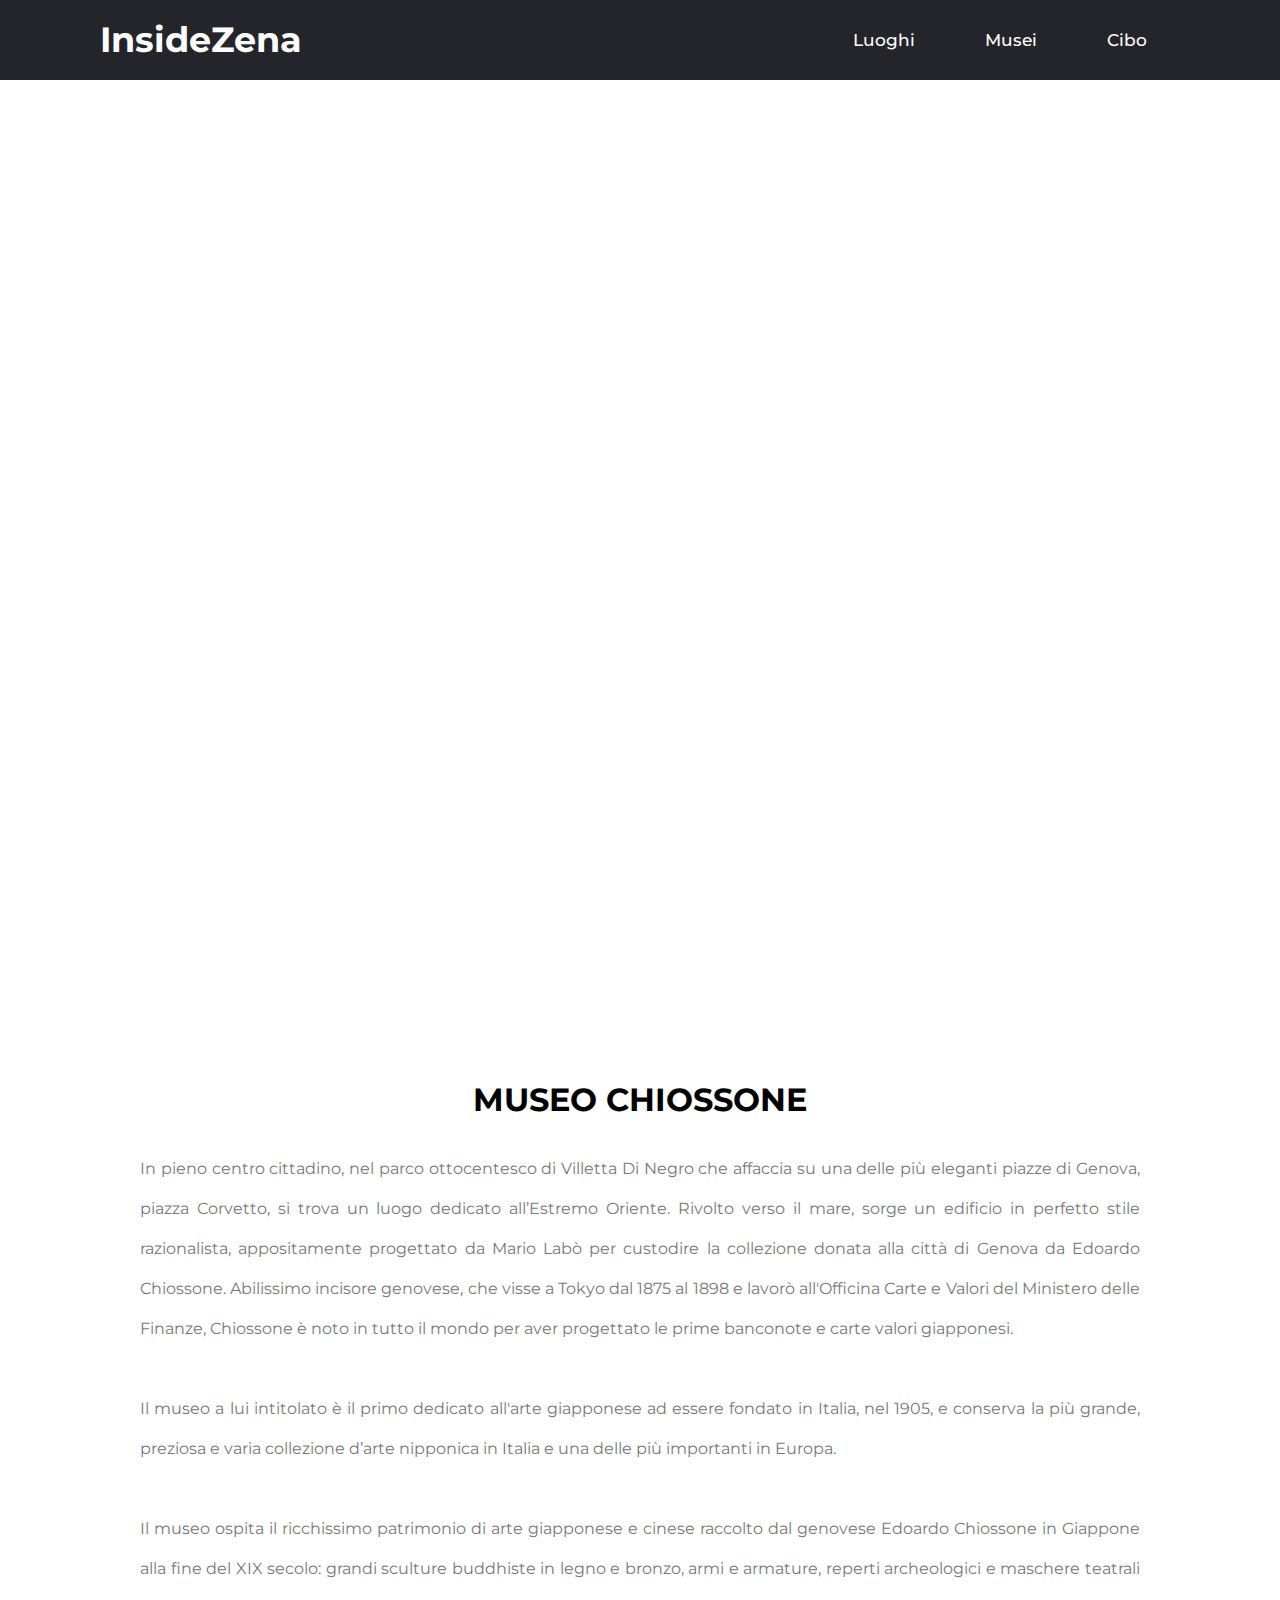
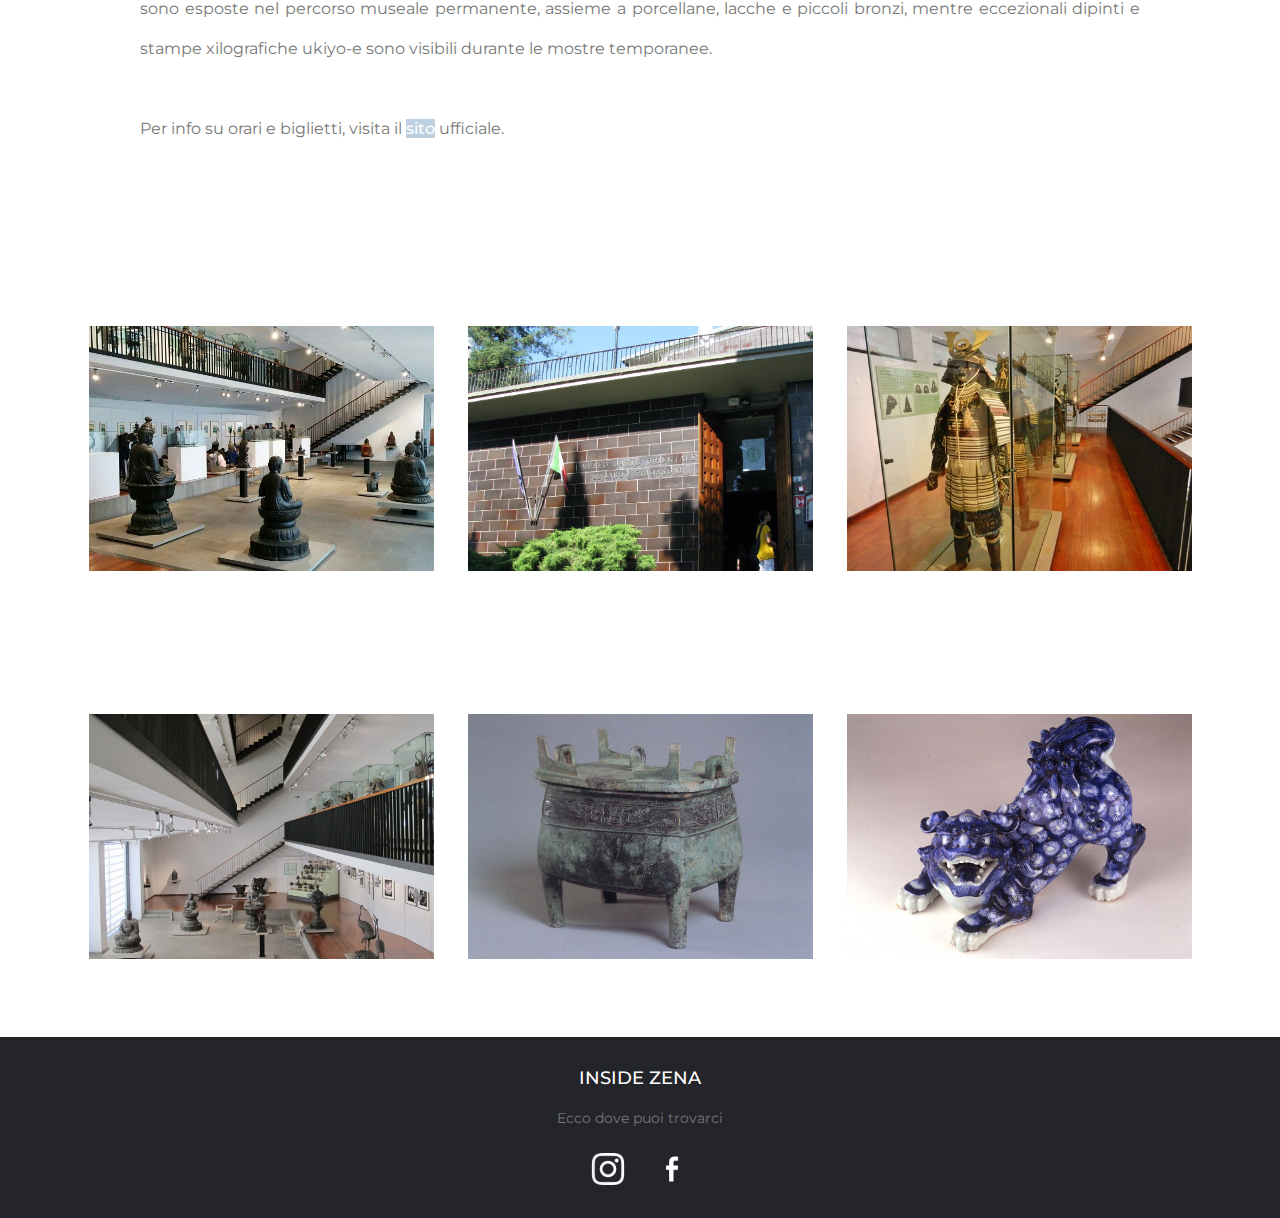
<file: chiossone.html>
<!DOCTYPE html>
<html lang="en">
<head>
  <meta charset="utf-8">
  <meta name="viewport" content="width=device-width, initial-scale=1.0">
  <meta http-equiv="X-UA-Compatible" content="ie=edge">
  <title>Site</title>
  <link rel="stylesheet" href="style2.css">
  <link rel="stylesheet" href="https://cdnjs.cloudflare.com/ajax/libs/font-awesome/5.15.3/css/all.min.css"/>
</head>

<body>
  <!-- Header -->
  <div class="header" id="myHeader">
      <nav>
        <input type="checkbox" id="check">
        <label for="check" class="checkbtn">
          <i class="fas fa-bars"></i>
        </label>
        <label class="logo" id="logo"><a href="index.html">InsideZena</a></label>
        <ul>
          <li><a href="luoghi.html">Luoghi </a></li>
          <li><a href="musei.html">Musei </a></li>
          <li><a href="cibo.html">Cibo </a></li>
        </ul>
      </nav>
  </div>

  <!--Immagini sfondo-->
  <div class="hero">
      <div id="chiossone">
      </div>
  </div>


  <section class="articolo">
    <h1>MUSEO CHIOSSONE</h1>
    <p>In pieno centro cittadino, nel parco ottocentesco di Villetta Di Negro che affaccia su una delle più eleganti piazze di Genova, piazza Corvetto, si trova un luogo dedicato all’Estremo Oriente. Rivolto verso il mare, sorge un edificio in perfetto stile razionalista, appositamente progettato da Mario Labò per custodire la collezione donata alla città di Genova da Edoardo Chiossone. Abilissimo incisore genovese, che visse a Tokyo dal 1875 al 1898 e lavorò all'Officina Carte e Valori del Ministero delle Finanze, Chiossone è noto in tutto il mondo per aver progettato le prime banconote e carte valori giapponesi.
<br> <br>
Il museo a lui intitolato è il primo dedicato all'arte giapponese ad essere fondato in Italia, nel 1905, e conserva la più grande, preziosa e varia collezione d’arte nipponica in Italia e una delle più importanti in Europa.
        <br> <br>
        Il museo ospita il ricchissimo patrimonio di arte giapponese e cinese raccolto dal genovese Edoardo Chiossone in Giappone alla fine del XIX secolo: grandi sculture buddhiste in legno e bronzo, armi e armature, reperti archeologici e maschere teatrali sono esposte nel percorso museale permanente, assieme a porcellane, lacche e piccoli bronzi, mentre eccezionali dipinti e stampe xilografiche ukiyo-e sono visibili durante le mostre temporanee.
         <br> <br>
Per info su orari e biglietti, visita il <a href="https://www.museidigenova.it/it/museo-darte-orientale-e-chiossone" id="galata" target="_blank">sito</a> ufficiale.
        </p>
  </section>

  <section class="section" id="foto">
    <div class="row">
      <div class="col">
        <img src="images/chiossone1.jpeg" alt="">
      </div>
      <div class="col">
        <img src="images/chiossone2.jpeg" alt="">
      </div>
      <div class="col">
        <img src="images/chiossone3.jpeg" alt="">
      </div>
      <div class="col">
        <img src="images/chiossone4.jpeg.crdownload" alt="">
      </div>
      <div class="col">
        <img src="images/chiossone5.jpeg" alt="">
      </div>
      <div class="col">
        <img src="images/chiossone6.jpeg" alt="">
      </div>
    </div>
  </section>

  <div class="footer">
    <div class="footer-content">
      <h3>INSIDE ZENA</h3>
      <p>Ecco dove puoi trovarci</p>
      <div class="socials">
        <a href="index.html"><img src="images/instagram.png" alt="">
        <a href="index.html" id="fb"><img src="images/facebook.png" alt="">
      </div>
    </div>
  </div>


</body>
</html>
</file>
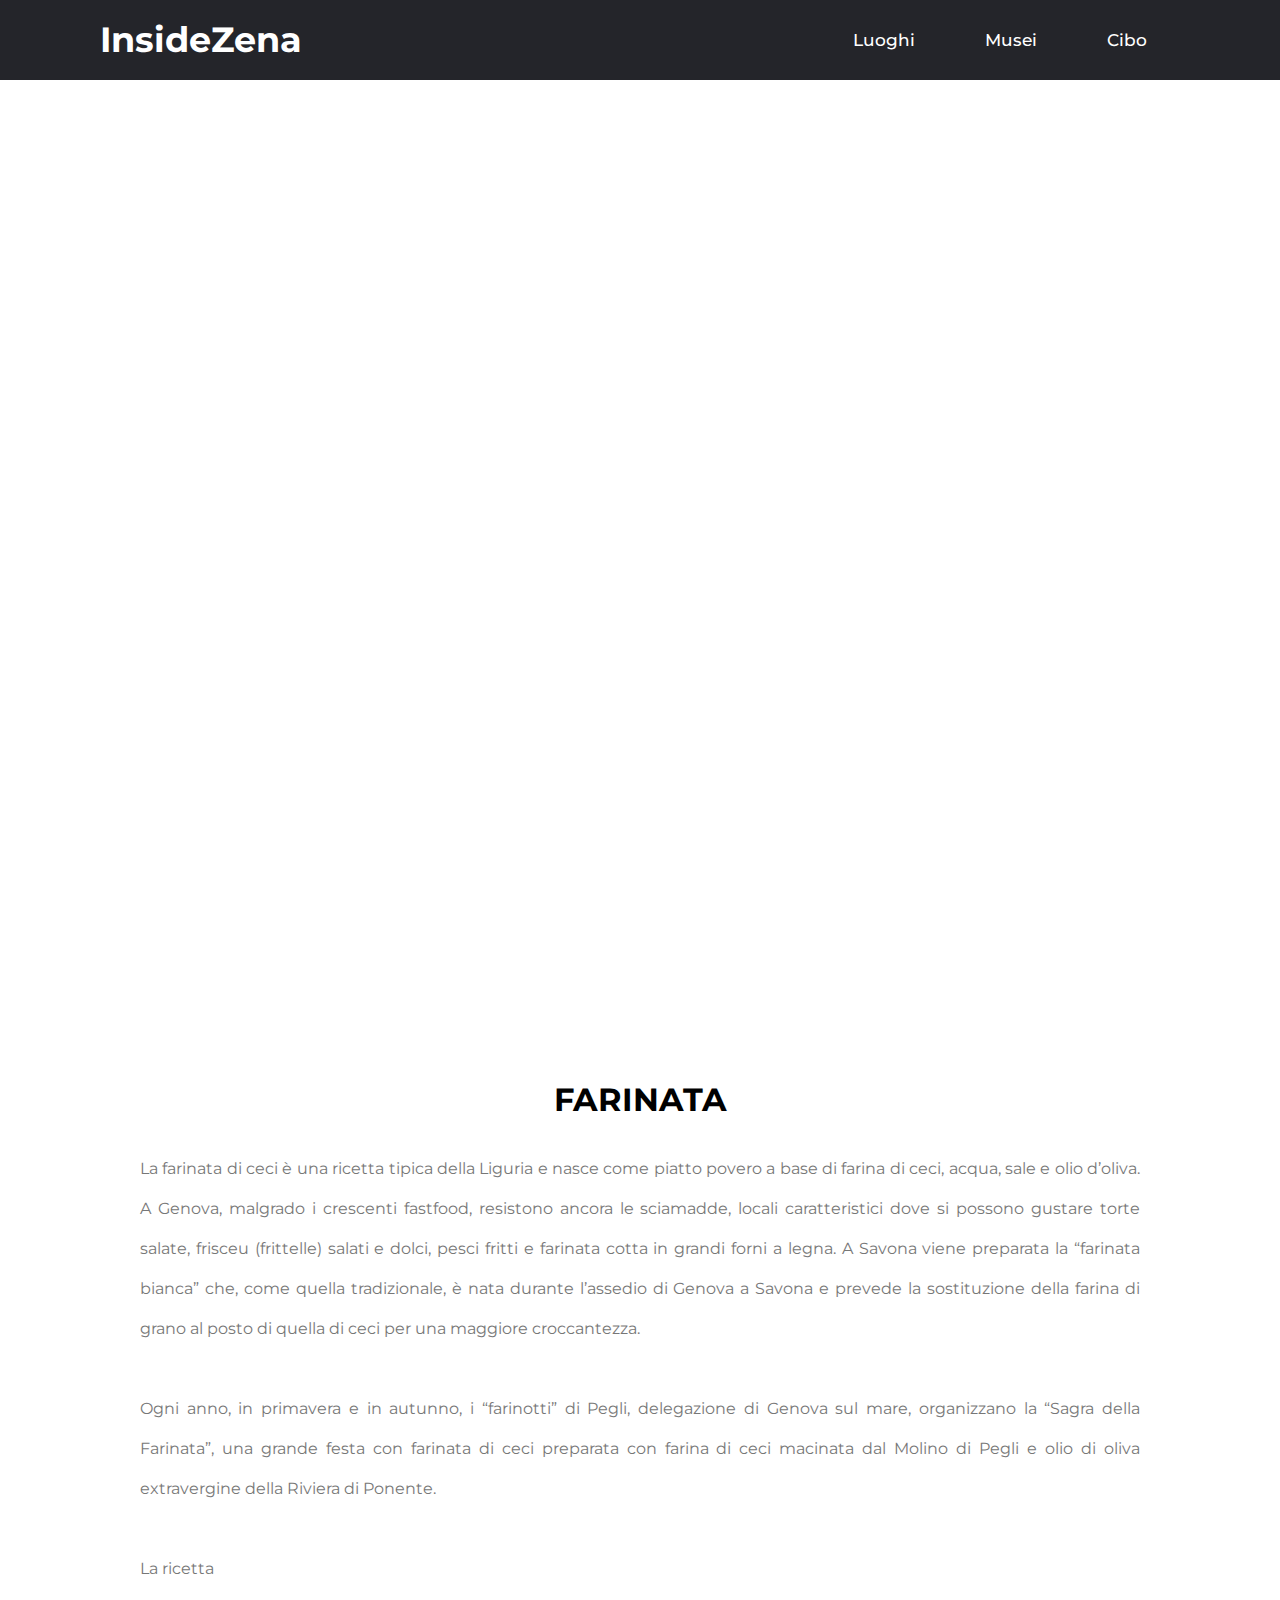
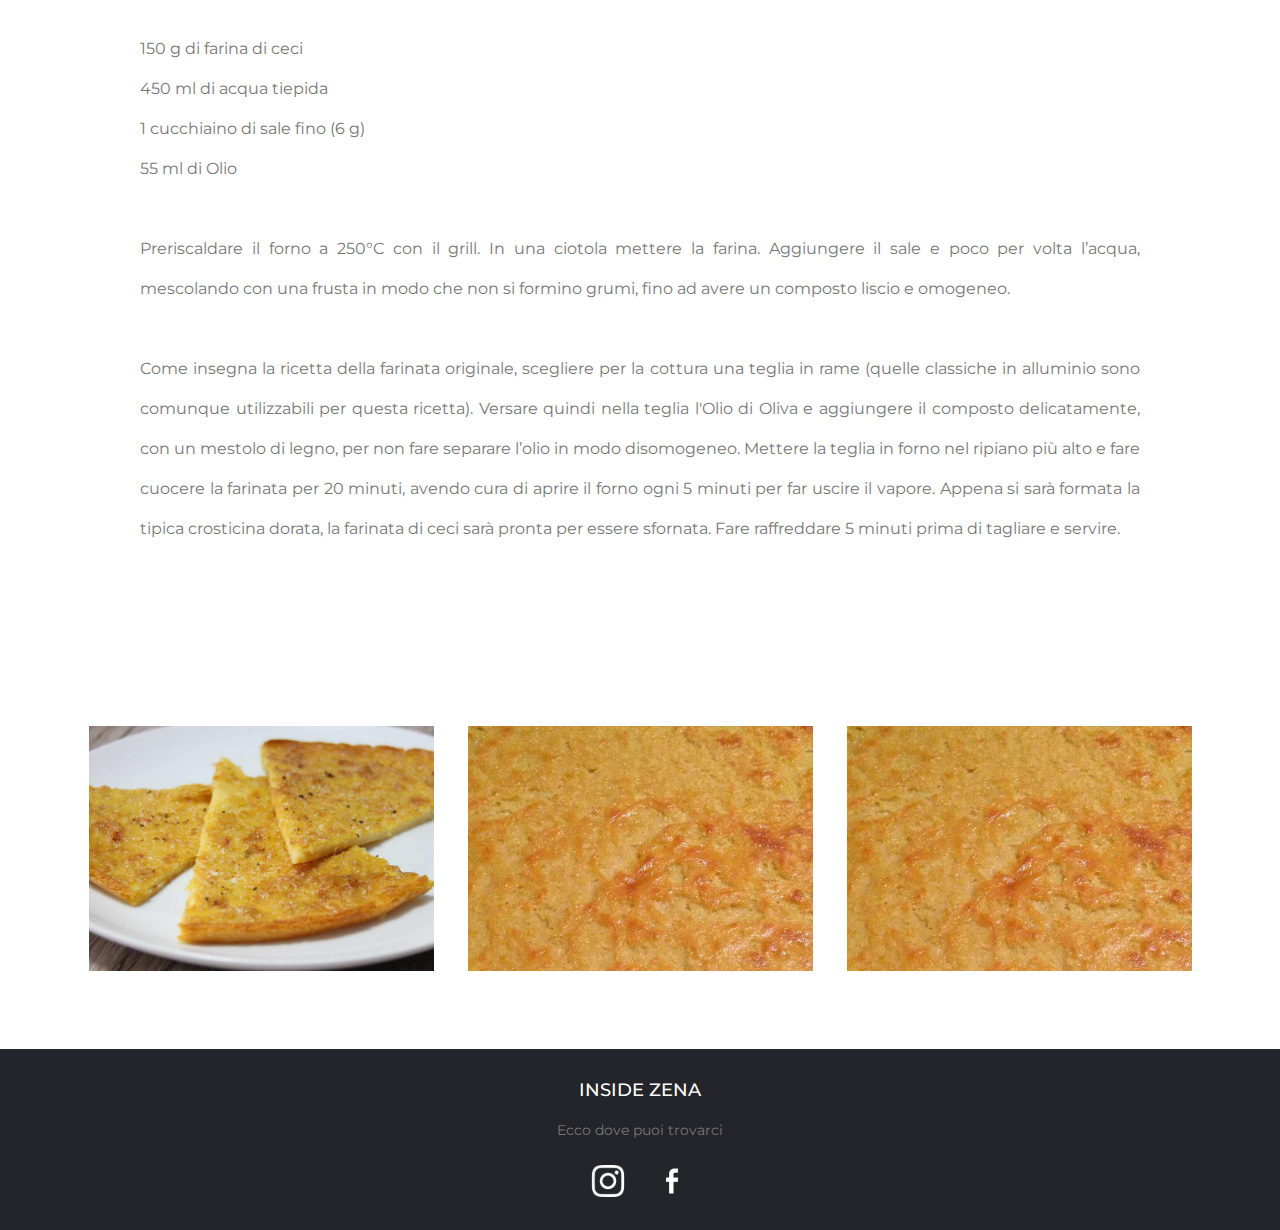
<file: farinata.html>
<!DOCTYPE html>
<html lang="en">
<head>
  <meta charset="utf-8">
  <meta name="viewport" content="width=device-width, initial-scale=1.0">
  <meta http-equiv="X-UA-Compatible" content="ie=edge">
  <title>Site</title>
  <link rel="stylesheet" href="style2.css">
  <link rel="stylesheet" href="https://cdnjs.cloudflare.com/ajax/libs/font-awesome/5.15.3/css/all.min.css"/>
</head>

<body>
  <!-- Header -->
  <div class="header" id="myHeader">
      <nav>
        <input type="checkbox" id="check">
        <label for="check" class="checkbtn">
          <i class="fas fa-bars"></i>
        </label>
        <label class="logo" id="logo"><a href="index.html">InsideZena</a></label>
        <ul>
          <li><a href="luoghi.html">Luoghi </a></li>
          <li><a href="musei.html">Musei </a></li>
          <li><a href="cibo.html">Cibo </a></li>
        </ul>
      </nav>
  </div>

  <!--Immagini sfondo-->
  <div class="hero">
      <div id="farinata">
      </div>
  </div>


  <section class="articolo">
    <h1>FARINATA</h1>
    <p>La farinata di ceci è una ricetta tipica della Liguria e nasce come piatto povero a base di farina di ceci, acqua, sale e olio d’oliva. A Genova, malgrado i crescenti fastfood, resistono ancora le sciamadde, locali caratteristici dove si possono gustare torte salate, frisceu (frittelle) salati e dolci, pesci fritti e farinata cotta in grandi forni a legna.

A Savona viene preparata la “farinata bianca” che, come quella tradizionale, è nata durante l’assedio di Genova a Savona e prevede la sostituzione della farina di grano al posto di quella di ceci per una maggiore croccantezza. <br> <br>
        Ogni anno, in primavera e in autunno, i “farinotti” di Pegli, delegazione di Genova sul mare, organizzano la “Sagra della Farinata”, una grande festa con farinata di ceci preparata con farina di ceci macinata dal Molino di Pegli e olio di oliva extravergine della Riviera di Ponente. <br> <br>

        La ricetta <br> <br>

150 g di farina di ceci <br>
450 ml di acqua tiepida <br>
1 cucchiaino di sale fino (6 g) <br>
55 ml di Olio <br> <br>

      Preriscaldare il forno a 250°C con il grill. In una ciotola mettere la farina. Aggiungere il sale e poco per volta l’acqua, mescolando con una frusta in modo che non si formino grumi, fino ad avere un composto liscio e omogeneo. <br> <br>

Come insegna la ricetta della farinata originale, scegliere per la cottura una teglia in rame (quelle classiche in alluminio sono comunque utilizzabili per questa ricetta). Versare quindi nella teglia l'Olio di Oliva  e aggiungere il composto delicatamente, con un mestolo di legno, per non fare separare l’olio in modo disomogeneo.

Mettere la teglia in forno nel ripiano più alto e fare cuocere la farinata per 20 minuti, avendo cura di aprire il forno ogni 5 minuti per far uscire il vapore. Appena si sarà formata la tipica crosticina dorata, la farinata di ceci sarà pronta per essere sfornata. Fare raffreddare 5 minuti prima di tagliare e servire.



        </p>
</section>

  <section class="section" id="foto">
    <div class="row">
      <div class="col">
        <img src="images/farinata1.jpeg" alt="">
      </div>
      <div class="col">
        <img src="images/farinata2.jpeg" alt="">
      </div>
      <div class="col">
        <img src="images/farinata2.jpeg" alt="">
      </div>


    </div>
  </section>


  <div class="footer">
    <div class="footer-content">
      <h3>INSIDE ZENA</h3>
      <p>Ecco dove puoi trovarci</p>
      <div class="socials">
        <a href="index.html"><img src="images/instagram.png" alt="">
        <a href="index.html" id="fb"><img src="images/facebook.png" alt="">
      </div>
    </div>
  </div>


</body>
</html>
</file>
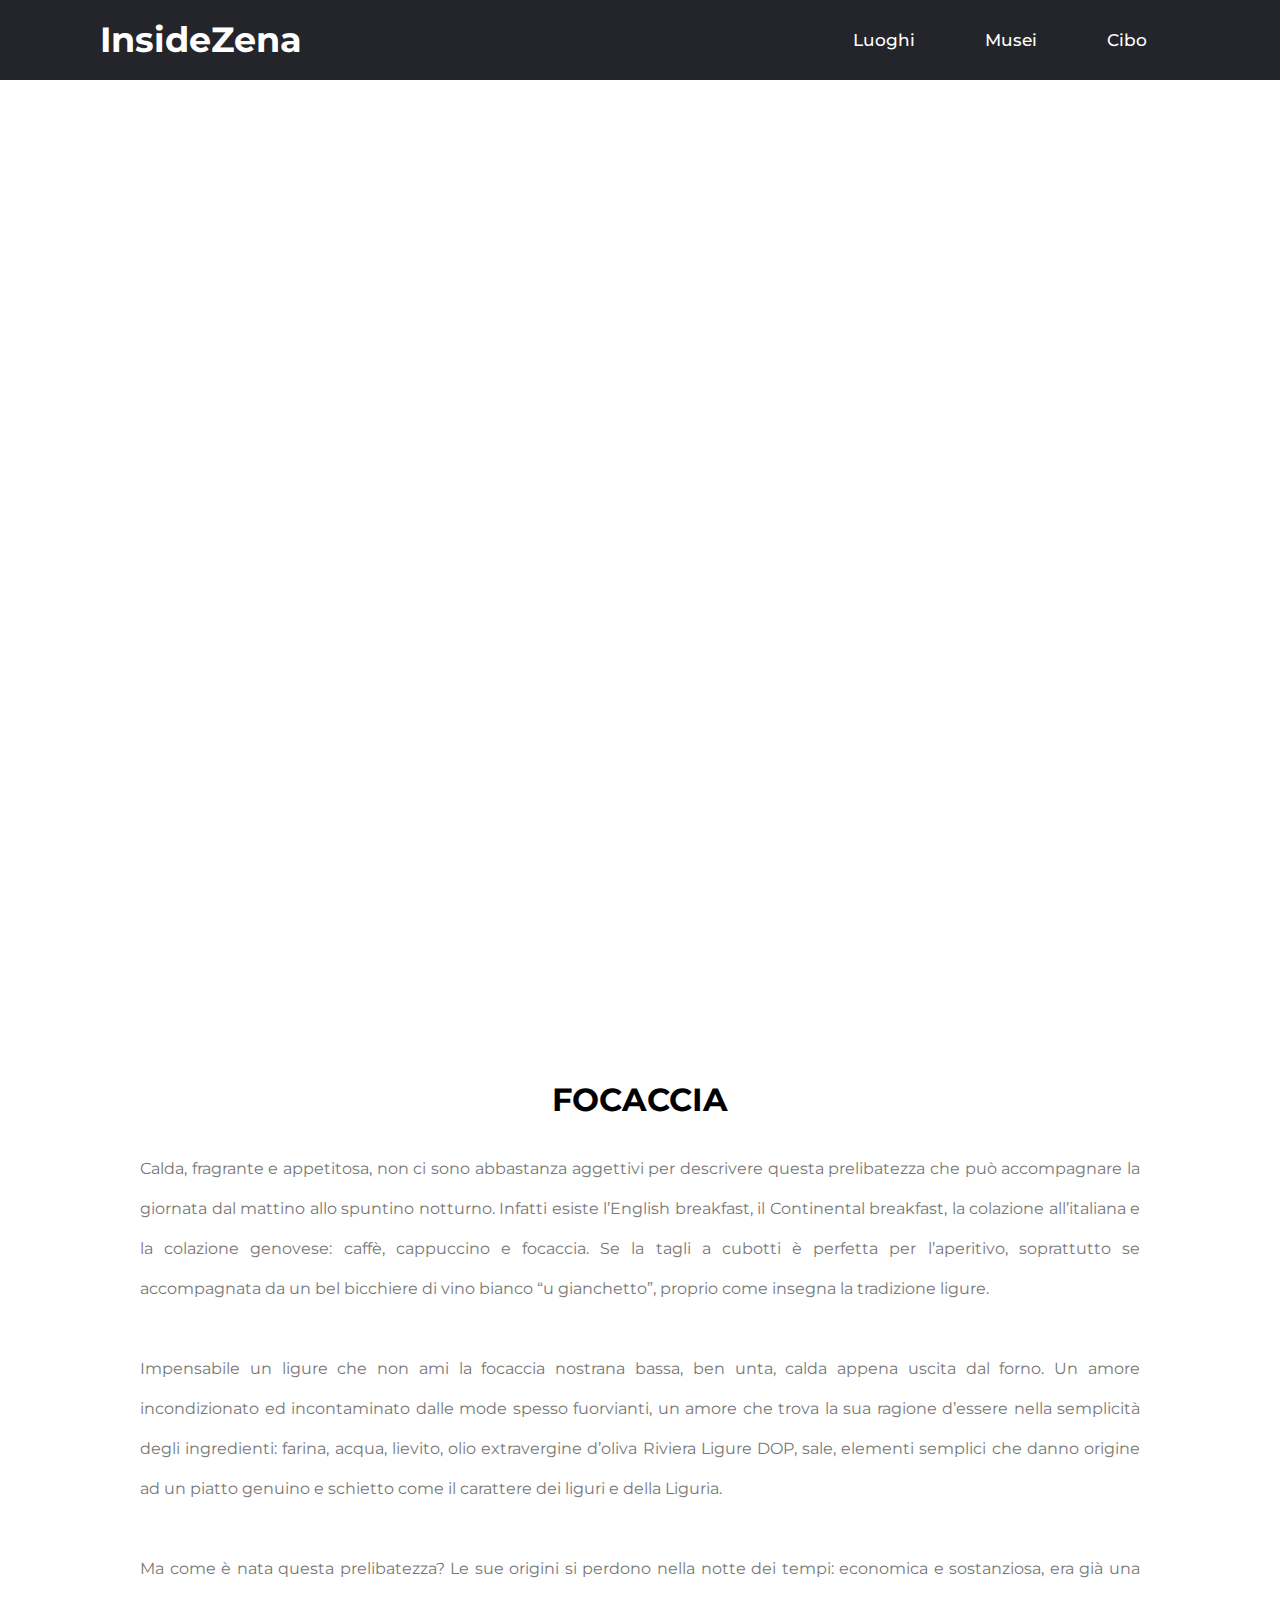
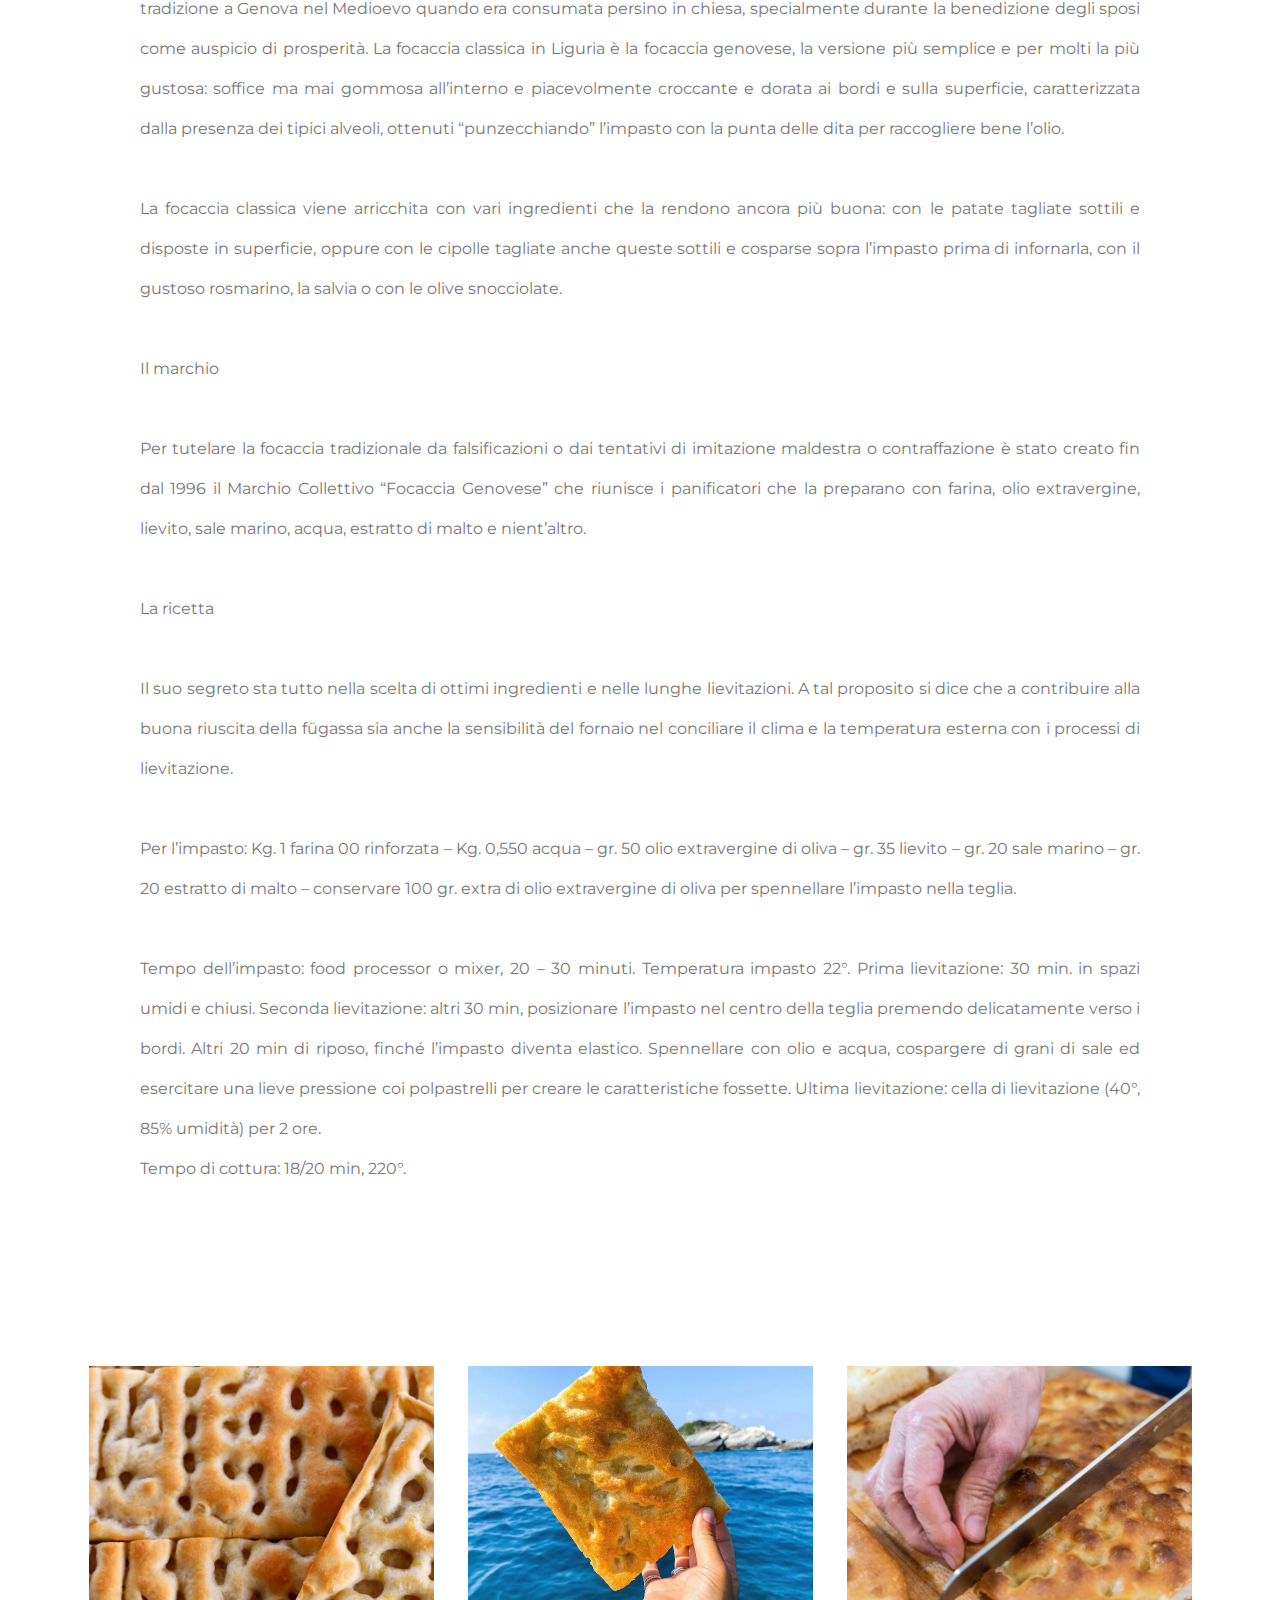
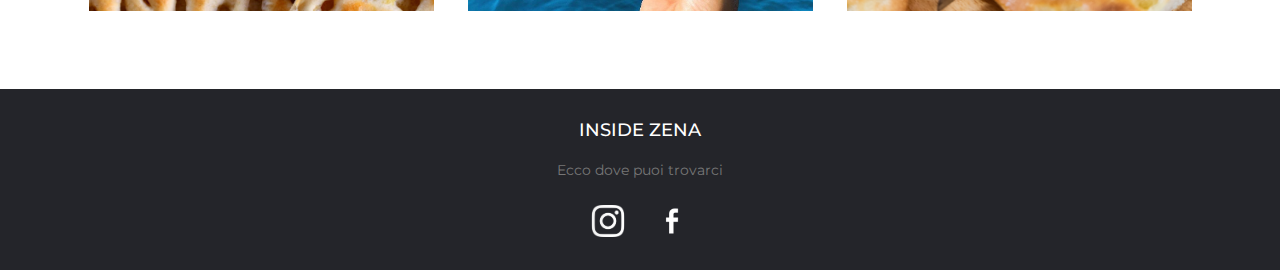
<file: focaccia.html>
<!DOCTYPE html>
<html lang="en">
<head>
  <meta charset="utf-8">
  <meta name="viewport" content="width=device-width, initial-scale=1.0">
  <meta http-equiv="X-UA-Compatible" content="ie=edge">
  <title>Site</title>
  <link rel="stylesheet" href="style2.css">
  <link rel="stylesheet" href="https://cdnjs.cloudflare.com/ajax/libs/font-awesome/5.15.3/css/all.min.css"/>
</head>

<body>
  <!-- Header -->
  <div class="header" id="myHeader">
      <nav>
        <input type="checkbox" id="check">
        <label for="check" class="checkbtn">
          <i class="fas fa-bars"></i>
        </label>
        <label class="logo" id="logo"><a href="index.html">InsideZena</a></label>
        <ul>
          <li><a href="luoghi.html">Luoghi </a></li>
          <li><a href="musei.html">Musei </a></li>
          <li><a href="cibo.html">Cibo </a></li>
        </ul>
      </nav>
  </div>

  <!--Immagini sfondo-->
  <div class="hero">
      <div id="focaccia">
      </div>
  </div>


  <section class="articolo">
    <h1>FOCACCIA</h1>
    <p>Calda, fragrante e appetitosa, non ci sono abbastanza aggettivi per descrivere questa prelibatezza che può accompagnare la giornata dal mattino allo spuntino notturno. Infatti esiste l’English breakfast, il Continental breakfast, la colazione all’italiana e la colazione genovese: caffè, cappuccino e focaccia. Se la tagli a cubotti è perfetta per l’aperitivo, soprattutto se accompagnata da un bel bicchiere di vino bianco “u gianchetto”, proprio come insegna la tradizione ligure.
<br> <br>
Impensabile un ligure che non ami la focaccia nostrana bassa, ben unta, calda appena uscita dal forno. Un amore incondizionato ed incontaminato dalle mode spesso fuorvianti, un amore che trova la sua ragione d’essere nella semplicità degli ingredienti: farina, acqua, lievito, olio extravergine d’oliva Riviera Ligure DOP, sale, elementi semplici che danno origine ad un piatto genuino e schietto come il carattere dei liguri e della Liguria.
<br> <br>
Ma come è nata questa prelibatezza? Le sue origini si perdono nella notte dei tempi: economica e sostanziosa, era già una tradizione a Genova nel Medioevo quando era consumata persino in chiesa, specialmente durante la benedizione degli sposi come auspicio di prosperità.

La focaccia classica in Liguria è la focaccia genovese, la versione più semplice e per molti la più gustosa: soffice ma mai gommosa all’interno e piacevolmente croccante e dorata ai bordi e sulla superficie, caratterizzata dalla presenza dei tipici alveoli, ottenuti “punzecchiando” l’impasto con la punta delle dita per raccogliere bene l’olio.
<br> <br>
La focaccia classica viene arricchita con vari ingredienti che la rendono ancora più buona: con le patate tagliate sottili e disposte in superficie, oppure con le cipolle tagliate anche queste sottili e cosparse sopra l’impasto prima di infornarla, con il gustoso rosmarino, la salvia o con le olive snocciolate. <br> <br>

Il marchio
        <br> <br>
Per tutelare la focaccia tradizionale da falsificazioni o dai tentativi di imitazione maldestra o contraffazione è stato creato fin dal 1996 il Marchio Collettivo “Focaccia Genovese” che riunisce i panificatori che la preparano con farina, olio extravergine, lievito, sale marino, acqua, estratto di malto e nient’altro. <br> <br>
        La ricetta
        <br> <br>
Il suo segreto sta tutto nella scelta di ottimi ingredienti e nelle lunghe lievitazioni. A tal proposito si dice che a contribuire alla buona riuscita della fügassa sia anche la sensibilità del fornaio nel conciliare il clima e la temperatura esterna con i processi di lievitazione.
<br> <br>
Per l’impasto: Kg. 1 farina 00 rinforzata – Kg. 0,550 acqua – gr. 50 olio extravergine di oliva – gr. 35 lievito – gr. 20 sale marino – gr. 20 estratto di malto – conservare 100 gr. extra di olio extravergine di oliva per spennellare l’impasto nella teglia.
<br> <br>
Tempo dell’impasto: food processor o mixer, 20 – 30 minuti. Temperatura impasto 22°. Prima lievitazione: 30 min. in spazi umidi e chiusi. Seconda lievitazione: altri 30 min, posizionare l’impasto nel centro della teglia premendo delicatamente verso i bordi. Altri 20 min di riposo, finché l’impasto diventa elastico. Spennellare con olio e acqua, cospargere di grani di sale ed esercitare una lieve pressione coi polpastrelli per creare le caratteristiche fossette.
Ultima lievitazione: cella di lievitazione (40°, 85% umidità) per 2 ore.<br>
Tempo di cottura: 18/20 min, 220°.
        </p>
  </section>


  <section class="section" id="foto">
    <div class="row">
      <div class="col">
        <img src="images/focaccia1.jpeg" alt="">
      </div>
      <div class="col">
        <img src="images/focaccia2.jpeg" alt="">
      </div>
      <div class="col">
        <img src="images/focacciasfondo.png" alt="">
      </div>
    </div>
  </section>


  <div class="footer">
    <div class="footer-content">
      <h3>INSIDE ZENA</h3>
      <p>Ecco dove puoi trovarci</p>
      <div class="socials">
        <a href="index.html"><img src="images/instagram.png" alt="">
        <a href="index.html" id="fb"><img src="images/facebook.png" alt="">
      </div>
    </div>
  </div>


</body>
</html>
</file>
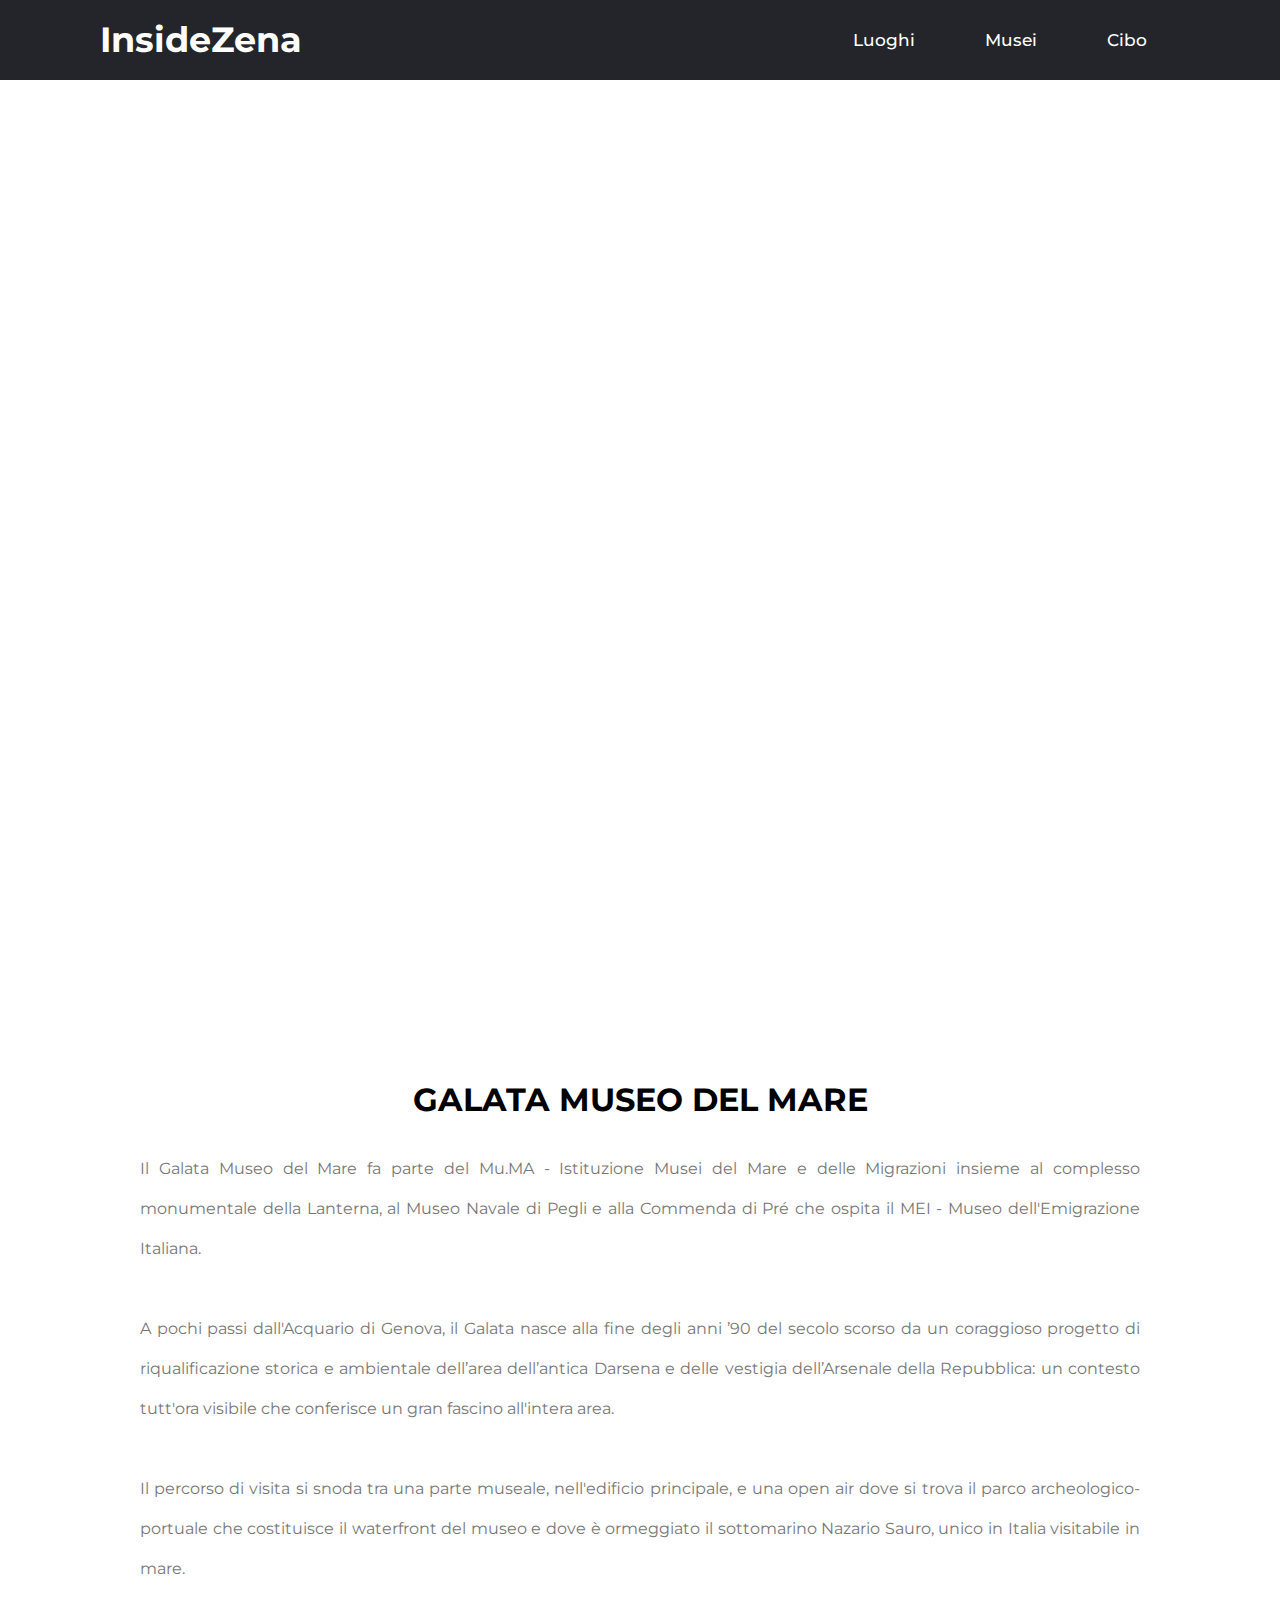
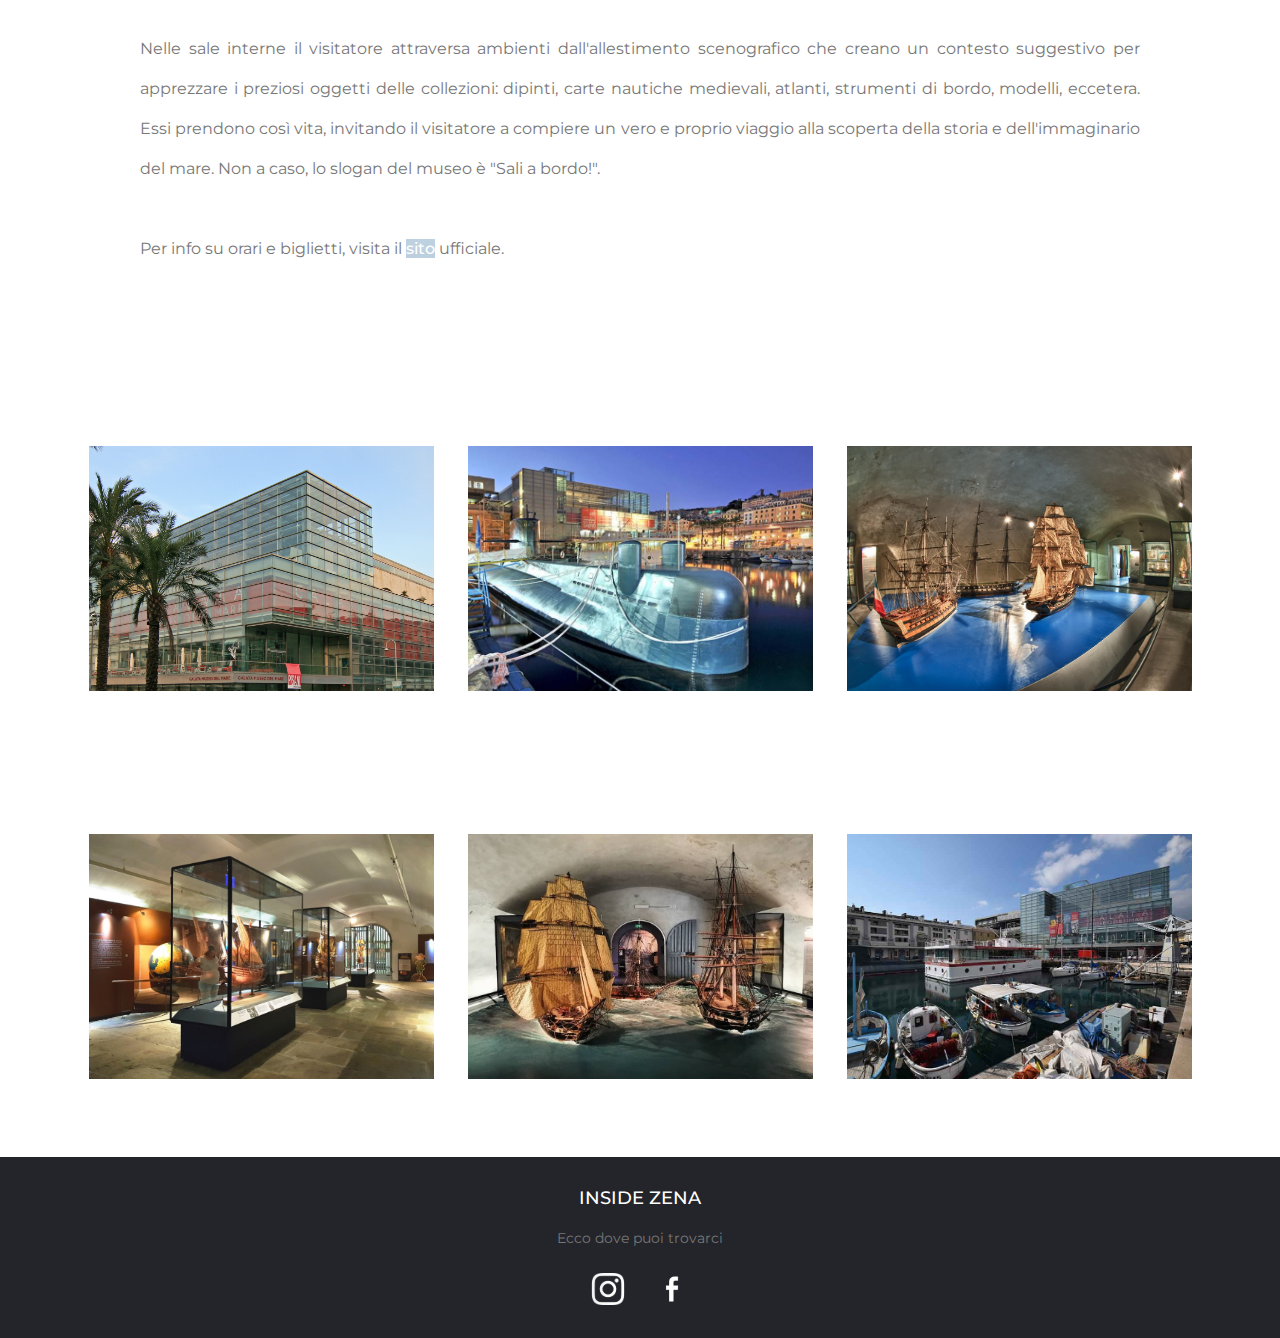
<file: galata.html>
<!DOCTYPE html>
<html lang="en">
<head>
  <meta charset="utf-8">
  <meta name="viewport" content="width=device-width, initial-scale=1.0">
  <meta http-equiv="X-UA-Compatible" content="ie=edge">
  <title>Site</title>
  <link rel="stylesheet" href="style2.css">
  <link rel="stylesheet" href="https://cdnjs.cloudflare.com/ajax/libs/font-awesome/5.15.3/css/all.min.css"/>
</head>

<body>
  <!-- Header -->
  <div class="header" id="myHeader">
      <nav>
        <input type="checkbox" id="check">
        <label for="check" class="checkbtn">
          <i class="fas fa-bars"></i>
        </label>
        <label class="logo" id="logo"><a href="index.html">InsideZena</a></label>
        <ul>
          <li><a href="luoghi.html">Luoghi </a></li>
          <li><a href="musei.html">Musei </a></li>
          <li><a href="cibo.html">Cibo </a></li>
        </ul>
      </nav>
  </div>

  <!--Immagini sfondo-->
  <div class="hero">
      <div id="galata">
      </div>
  </div>


  <section class="articolo">
    <h1>GALATA MUSEO DEL MARE</h1>
    <p>Il Galata Museo del Mare fa parte del Mu.MA - Istituzione Musei del Mare e delle Migrazioni insieme al complesso monumentale della Lanterna, al Museo Navale di Pegli e alla Commenda di Pré che ospita il MEI - Museo dell'Emigrazione Italiana.
<br> <br>
A pochi passi dall'Acquario di Genova, il Galata nasce alla fine degli anni ’90 del secolo scorso da un coraggioso progetto di riqualificazione storica e ambientale dell’area dell’antica Darsena e delle vestigia dell’Arsenale della Repubblica: un contesto tutt'ora visibile che conferisce un gran fascino all'intera area.
<br> <br>
Il percorso di visita si snoda tra una parte museale, nell'edificio principale, e una open air dove si trova il parco archeologico-portuale che costituisce il waterfront del museo e dove è ormeggiato il sottomarino Nazario Sauro, unico in Italia visitabile in mare.
<br> <br>
Nelle sale interne il visitatore attraversa ambienti dall'allestimento scenografico che creano un contesto suggestivo per apprezzare i preziosi oggetti delle collezioni: dipinti, carte nautiche medievali, atlanti, strumenti di bordo, modelli, eccetera. Essi prendono così vita, invitando il visitatore a compiere un vero e proprio viaggio alla scoperta della storia e dell'immaginario del mare. Non a caso, lo slogan del museo è "Sali a bordo!".
 <br> <br>
Per info su orari e biglietti, visita il <a href="https://www.museidigenova.it/it/galata-museo-del-mare" id="galata" target="_blank">sito</a> ufficiale.
        </p>
  </section>

  <section class="section" id="foto">
    <div class="row">
      <div class="col">
        <img src="images/galata1.jpeg" alt="">
      </div>
      <div class="col">
        <img src="images/galata2.jpeg" alt="">
      </div>
      <div class="col">
        <img src="images/galata3.jpeg" alt="">
      </div>
      <div class="col">
        <img src="images/galata4.png" alt="">
      </div>
      <div class="col">
        <img src="images/galata5.jpeg" alt="">
      </div>
      <div class="col">
        <img src="images/galata6.jpeg" alt="">
      </div>
    </div>
  </section>

  <div class="footer">
    <div class="footer-content">
      <h3>INSIDE ZENA</h3>
      <p>Ecco dove puoi trovarci</p>
      <div class="socials">
        <a href="index.html"><img src="images/instagram.png" alt="">
        <a href="index.html" id="fb"><img src="images/facebook.png" alt="">
      </div>
    </div>
  </div>


</body>
</html>
</file>
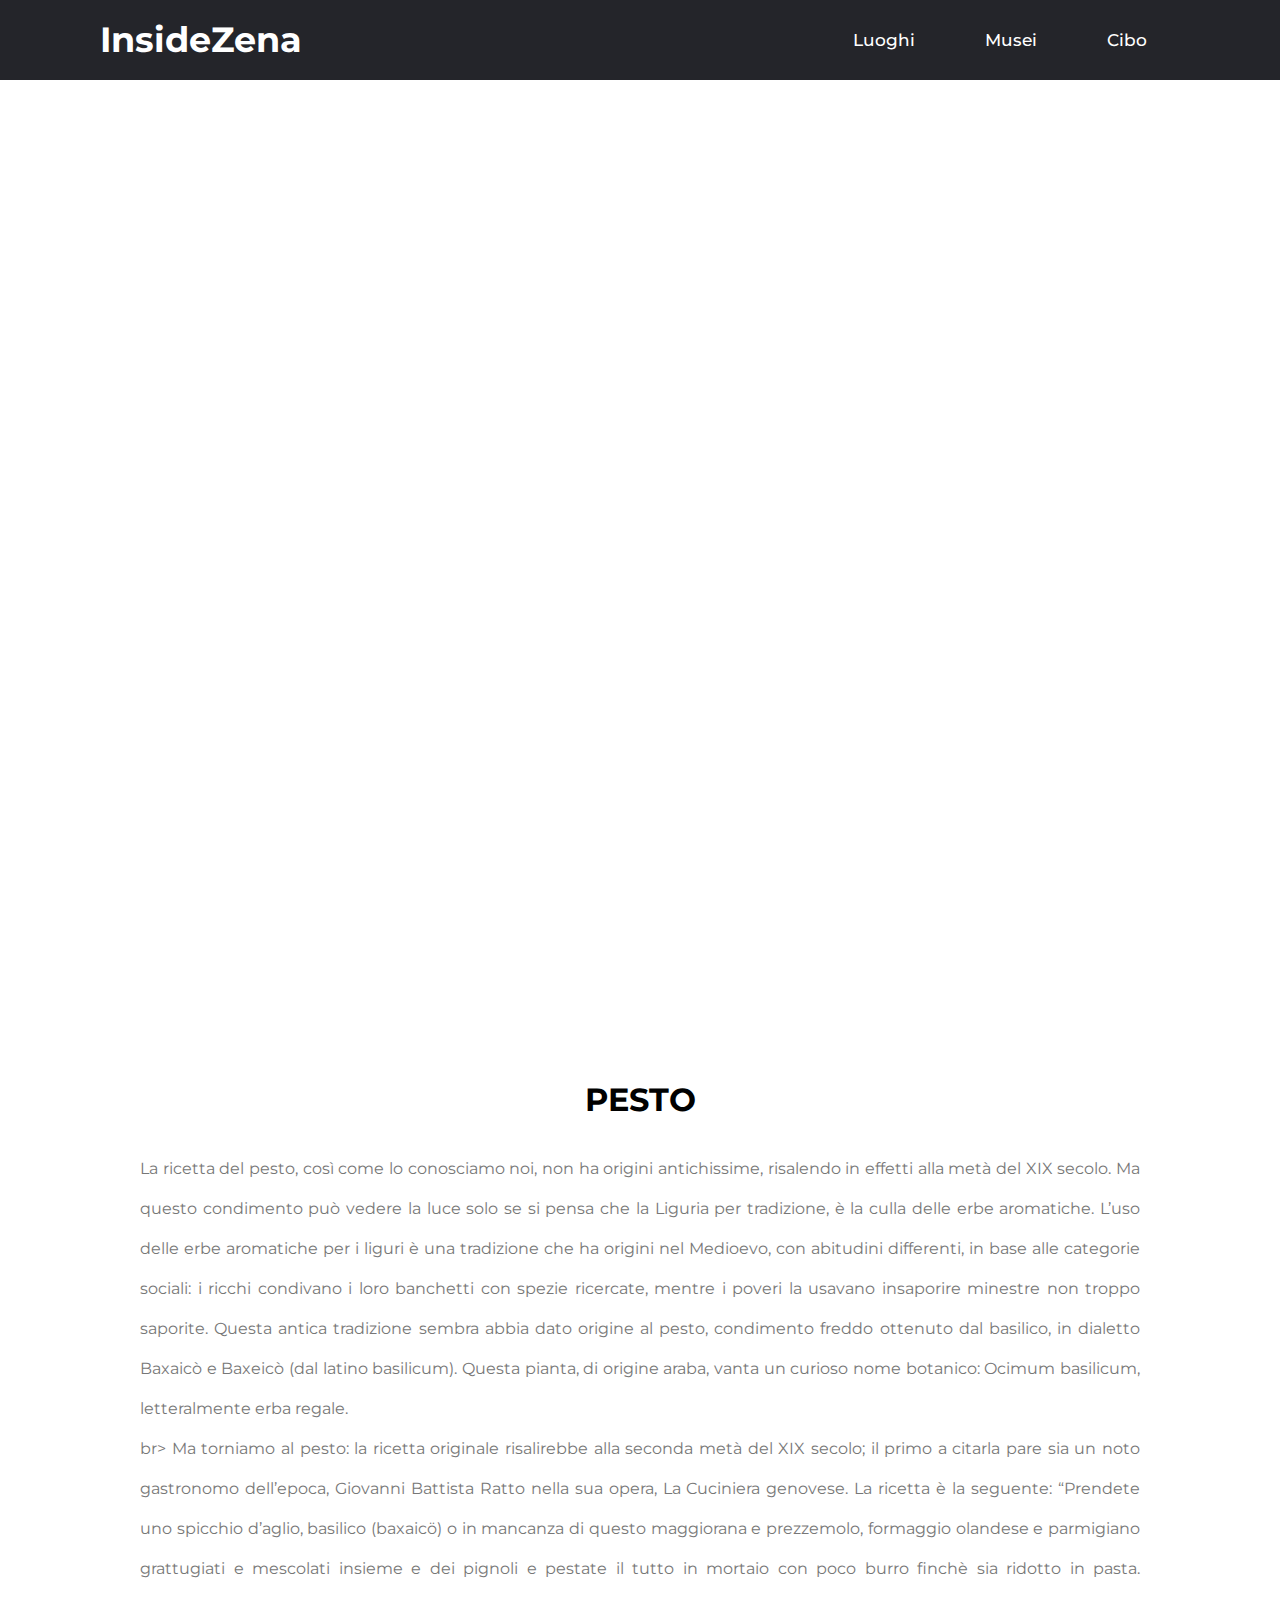
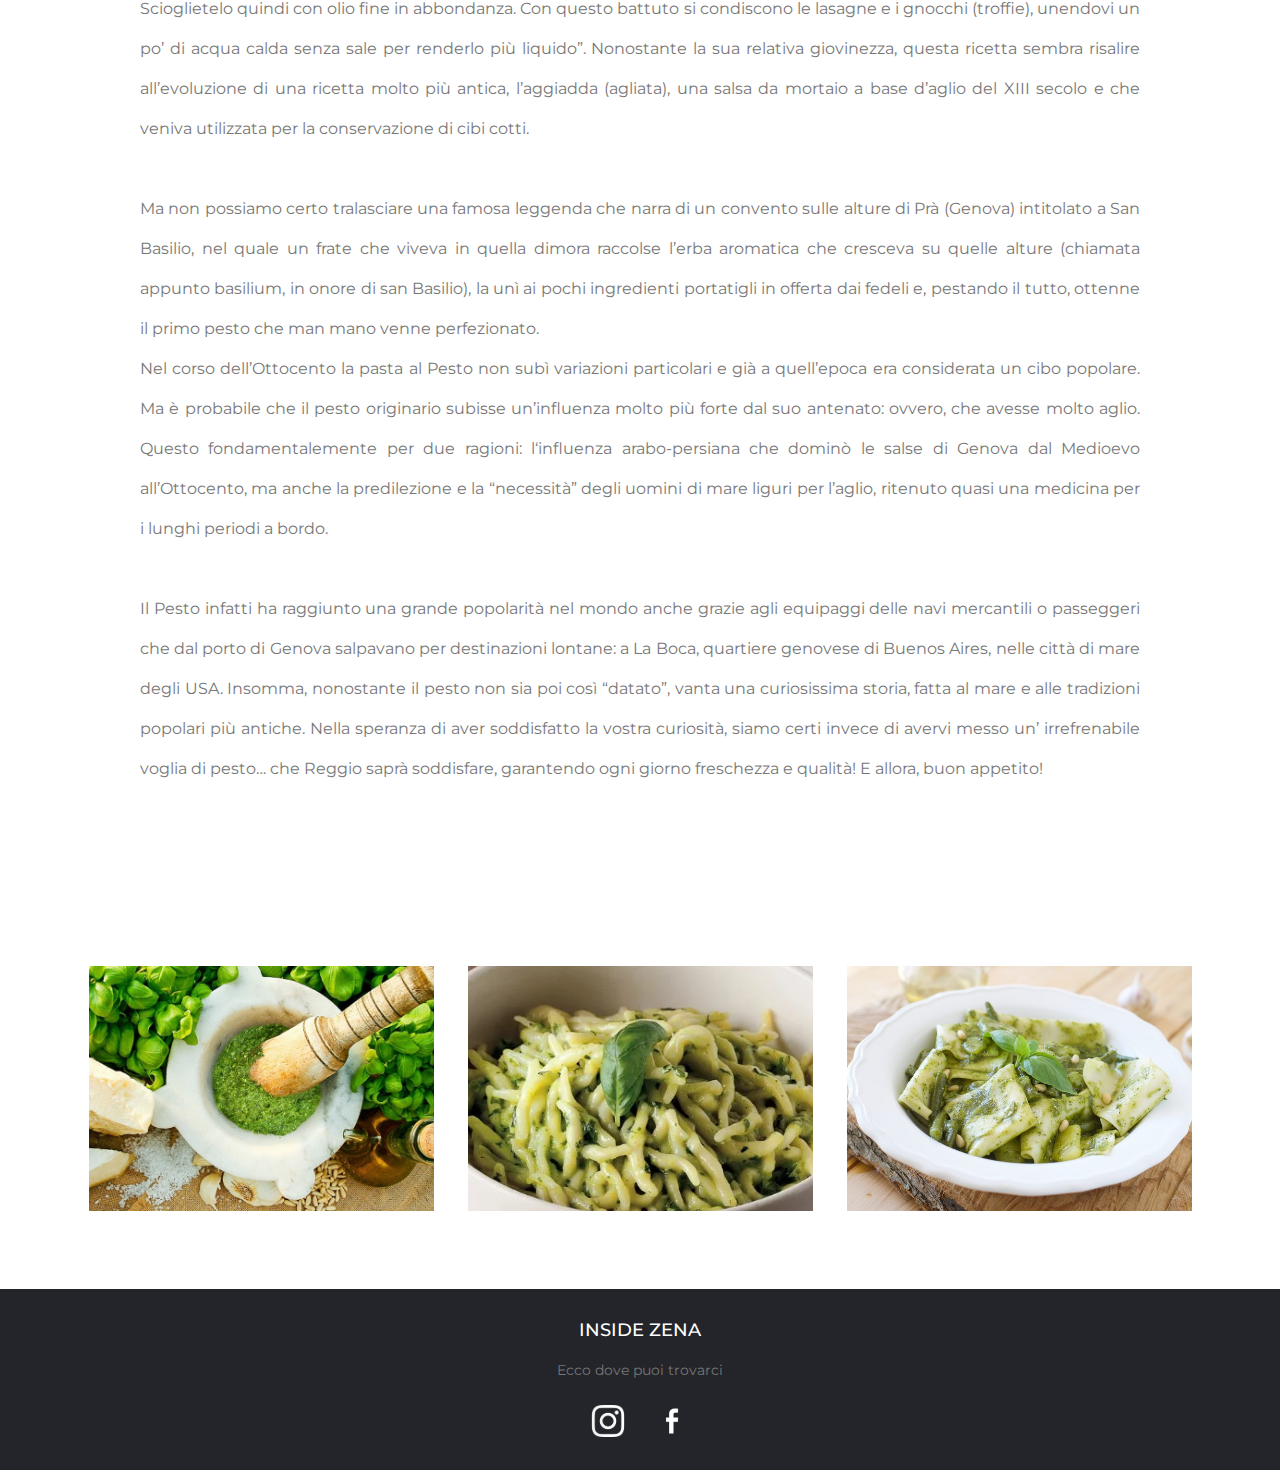
<file: pesto.html>
<!DOCTYPE html>
<html lang="en">
<head>
  <meta charset="utf-8">
  <meta name="viewport" content="width=device-width, initial-scale=1.0">
  <meta http-equiv="X-UA-Compatible" content="ie=edge">
  <title>Site</title>
  <link rel="stylesheet" href="style2.css">
  <link rel="stylesheet" href="https://cdnjs.cloudflare.com/ajax/libs/font-awesome/5.15.3/css/all.min.css"/>
</head>

<body>
  <!-- Header -->
  <div class="header" id="myHeader">
      <nav>
        <input type="checkbox" id="check">
        <label for="check" class="checkbtn">
          <i class="fas fa-bars"></i>
        </label>
        <label class="logo" id="logo"><a href="index.html">InsideZena</a></label>
        <ul>
          <li><a href="luoghi.html">Luoghi </a></li>
          <li><a href="musei.html">Musei </a></li>
          <li><a href="cibo.html">Cibo </a></li>
        </ul>
      </nav>
  </div>

  <!--Immagini sfondo-->
  <div class="hero">
      <div id="pesto">
      </div>
  </div>


  <section class="articolo">
    <h1>PESTO</h1>
    <p>La ricetta del pesto, così come lo conosciamo noi, non ha origini antichissime, risalendo in effetti alla metà del XIX secolo.
Ma questo condimento può vedere la luce solo se si pensa che la Liguria per tradizione, è la culla delle erbe aromatiche.
L’uso delle erbe aromatiche per i liguri è una tradizione che ha origini nel Medioevo, con abitudini differenti, in base alle categorie sociali: i ricchi condivano i loro banchetti con spezie ricercate, mentre i poveri la usavano insaporire minestre non troppo saporite.
Questa antica tradizione sembra abbia dato origine al pesto, condimento freddo ottenuto dal basilico, in dialetto Baxaicò e Baxeicò (dal latino basilicum). Questa pianta, di origine araba, vanta  un curioso nome botanico:  Ocimum basilicum, letteralmente erba regale.
<br> br>


Ma torniamo al pesto: la ricetta originale risalirebbe alla seconda metà del XIX secolo; il primo a citarla pare sia un noto gastronomo dell’epoca, Giovanni Battista Ratto nella sua opera, La Cuciniera genovese.
La ricetta è la seguente: “Prendete uno spicchio d’aglio, basilico (baxaicö) o in mancanza di questo maggiorana e prezzemolo, formaggio olandese e parmigiano grattugiati e mescolati insieme e dei pignoli e pestate il tutto in mortaio con poco burro finchè sia ridotto in pasta. Scioglietelo quindi con olio fine in abbondanza. Con questo battuto si condiscono le lasagne e i gnocchi (troffie), unendovi un po’ di acqua calda senza sale per renderlo più liquido”.
Nonostante la sua relativa giovinezza, questa ricetta sembra risalire all’evoluzione di una ricetta molto più antica, l’aggiadda (agliata), una salsa da mortaio a base d’aglio del XIII secolo e che veniva utilizzata per la conservazione di cibi cotti.
<br> <br>
Ma non possiamo certo tralasciare una famosa leggenda che narra di un convento sulle alture di Prà (Genova) intitolato a San Basilio, nel quale un frate che viveva in quella dimora raccolse l’erba aromatica che cresceva su quelle alture (chiamata appunto basilium, in onore di san Basilio), la unì ai pochi ingredienti portatigli in offerta dai fedeli e, pestando il tutto, ottenne il primo pesto che man mano venne perfezionato.
<br>
Nel corso dell’Ottocento la pasta al Pesto non subì variazioni particolari e già a quell’epoca era considerata un cibo popolare.
Ma è probabile che il pesto originario subisse un’influenza molto più forte dal suo antenato: ovvero, che avesse molto aglio.
Questo fondamentalemente per due ragioni: l‘influenza arabo-persiana che dominò le salse di Genova dal Medioevo all’Ottocento, ma anche la predilezione e la “necessità” degli uomini di mare liguri per l’aglio, ritenuto quasi una medicina per i lunghi periodi a bordo.
<br> <br>

Il Pesto infatti ha raggiunto una grande popolarità nel mondo anche grazie agli equipaggi delle navi mercantili o passeggeri che dal porto di Genova salpavano per destinazioni lontane: a La Boca, quartiere genovese di Buenos Aires, nelle città di mare degli USA.

Insomma, nonostante il pesto non sia poi così “datato”, vanta una curiosissima storia, fatta  al mare e alle tradizioni popolari più antiche.
Nella speranza di aver soddisfatto la vostra curiosità, siamo certi invece di avervi messo un’ irrefrenabile voglia di pesto… che Reggio saprà soddisfare, garantendo ogni giorno freschezza e qualità!
 E allora, buon appetito!
        </p>
</section>

  <section class="section" id="foto">
    <div class="row">
      <div class="col">
        <img src="images/pesto1.jpeg.crdownload" alt="">
      </div>
      <div class="col">
        <img src="images/pesto2.webp" alt="">
      </div>
      <div class="col">
        <img src="images/pesto3.jpg" alt="">
      </div>
    </div>
  </section>


  <div class="footer">
    <div class="footer-content">
      <h3>INSIDE ZENA</h3>
      <p>Ecco dove puoi trovarci</p>
      <div class="socials">
        <a href="index.html"><img src="images/instagram.png" alt="">
        <a href="index.html" id="fb"><img src="images/facebook.png" alt="">
      </div>
    </div>
  </div>


</body>
</html>
</file>
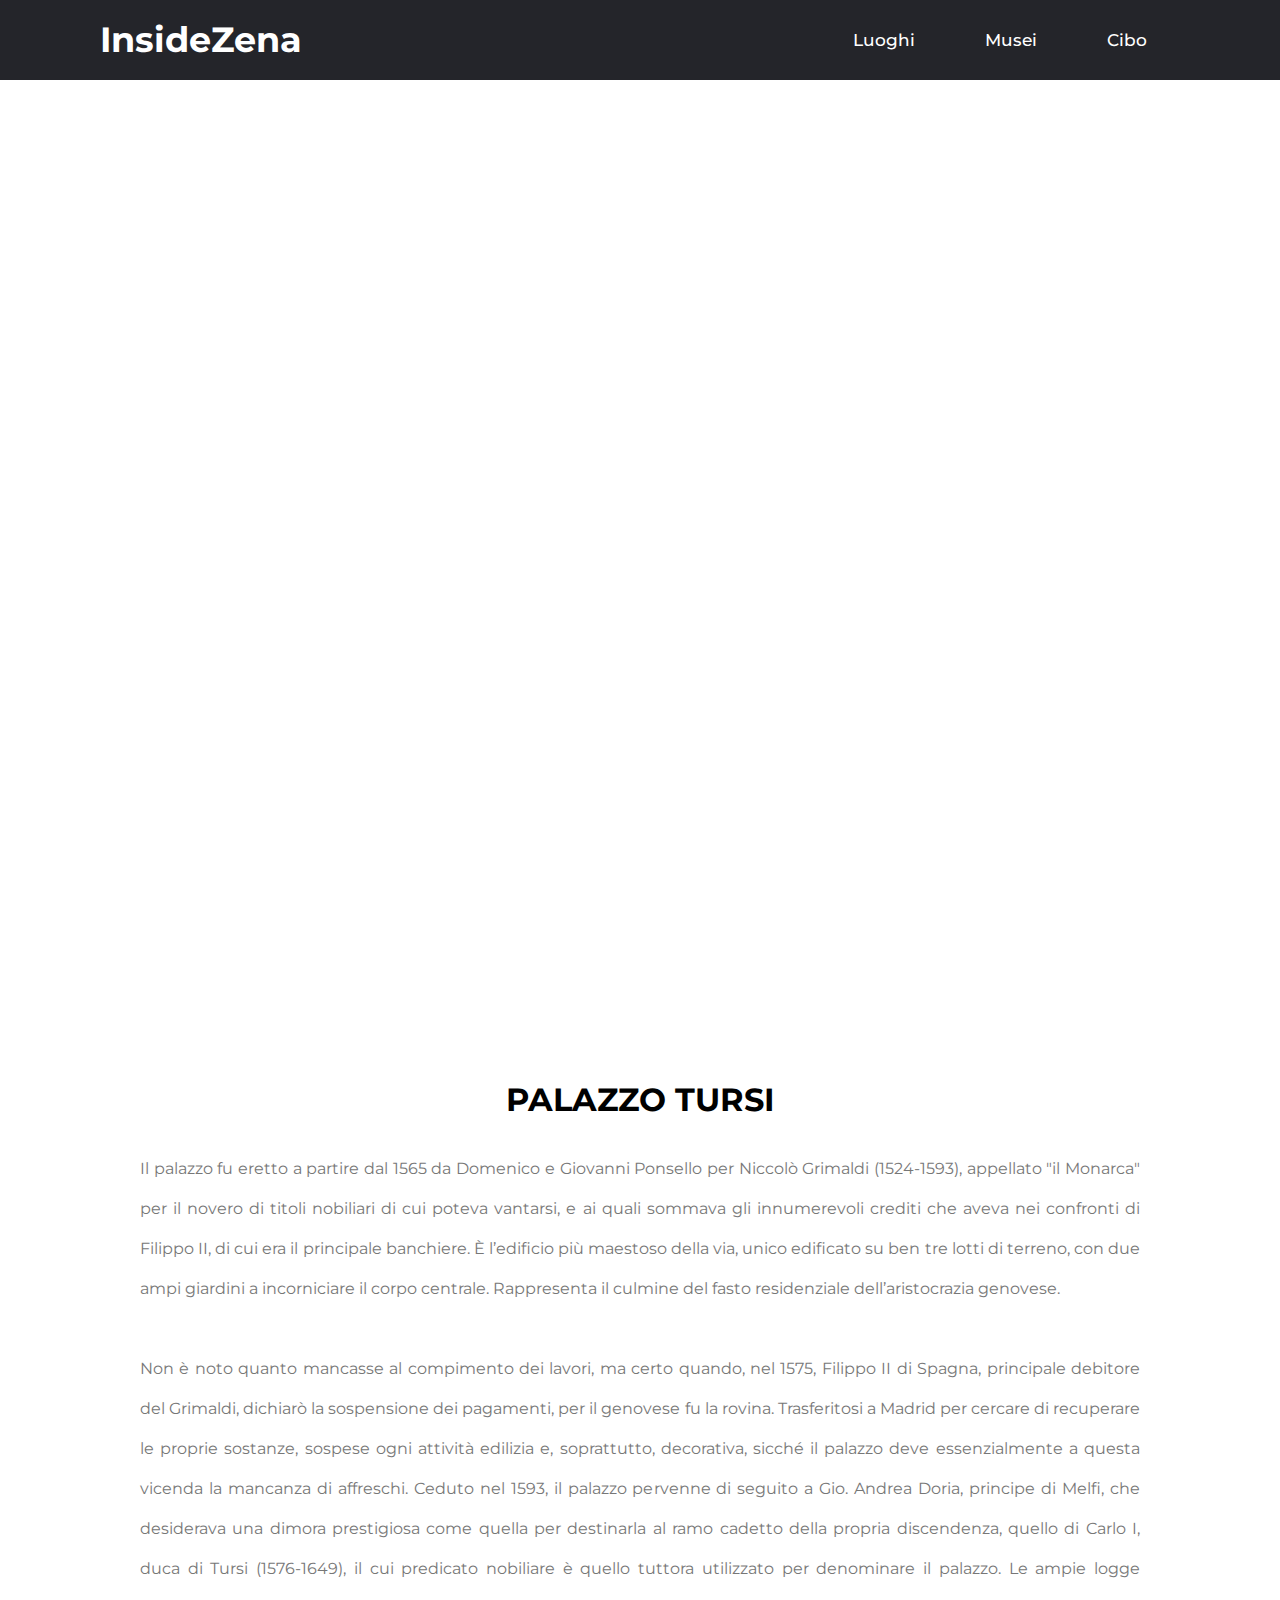
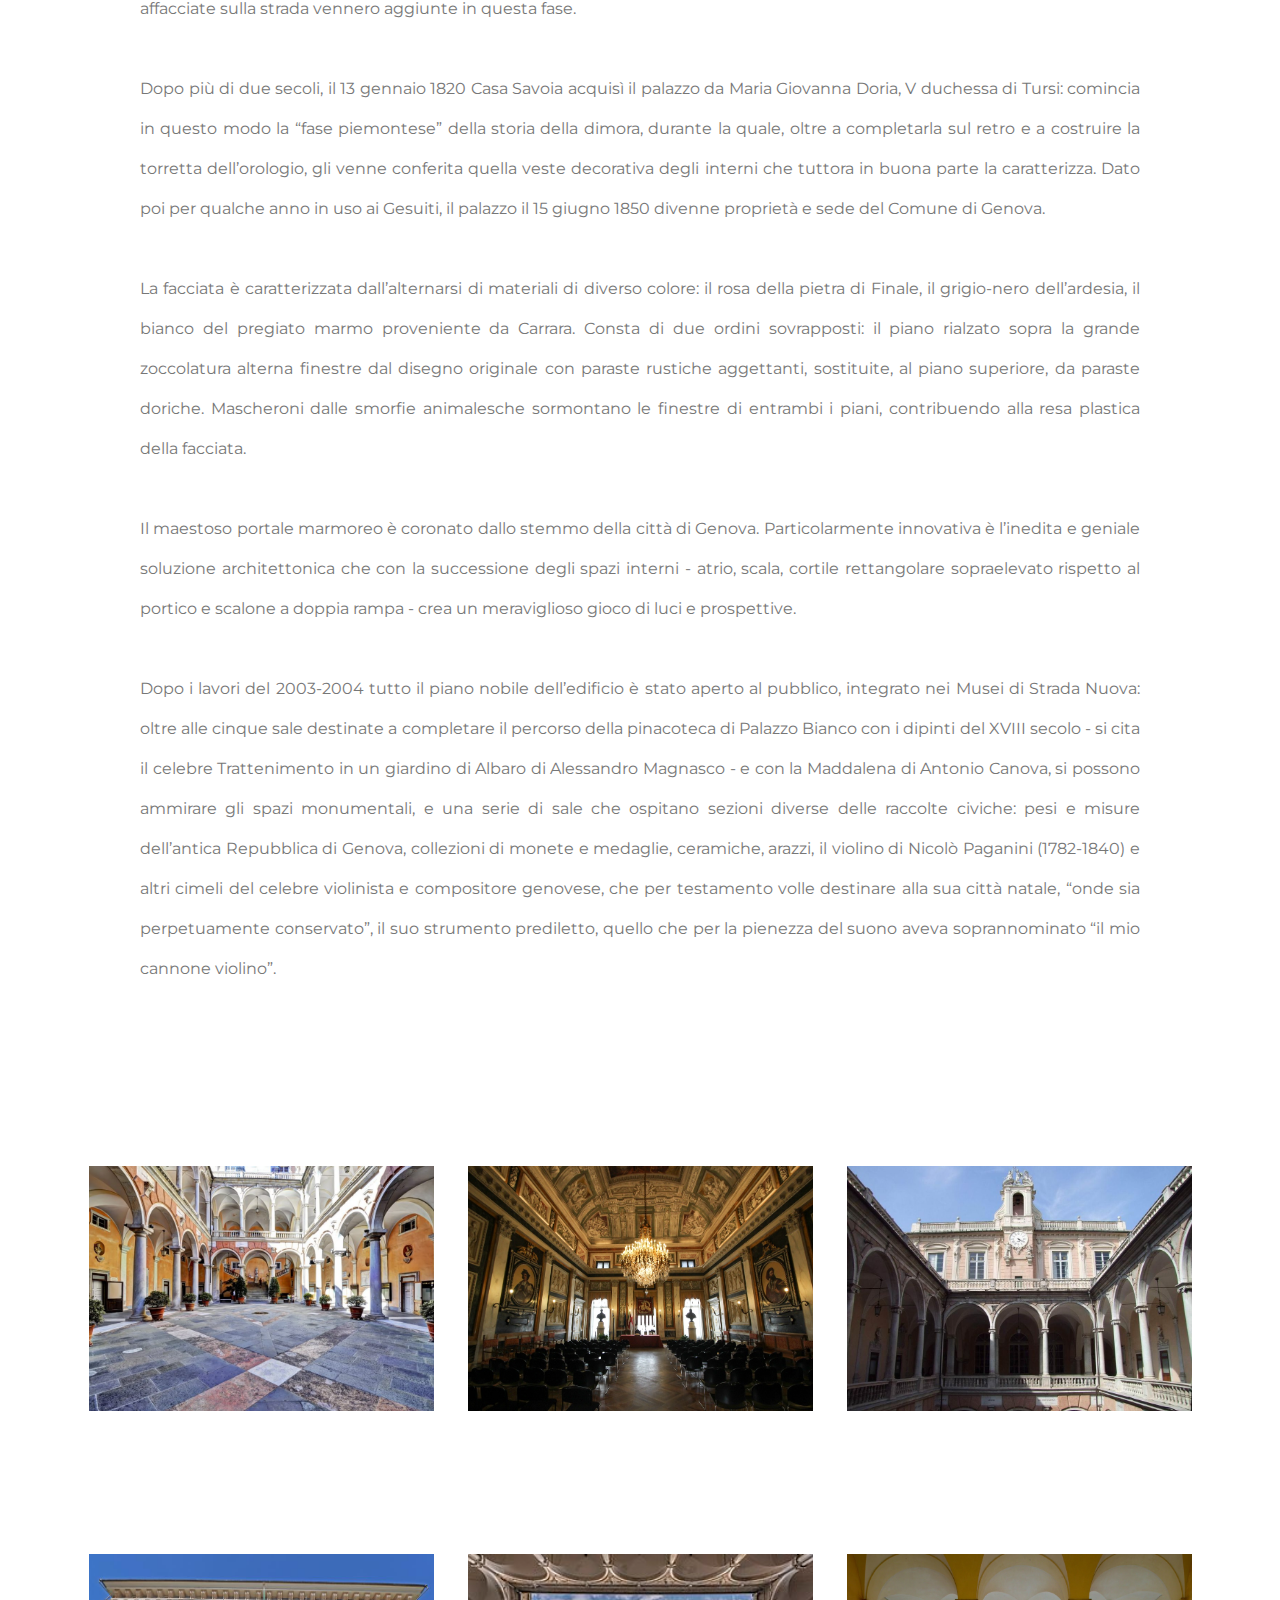
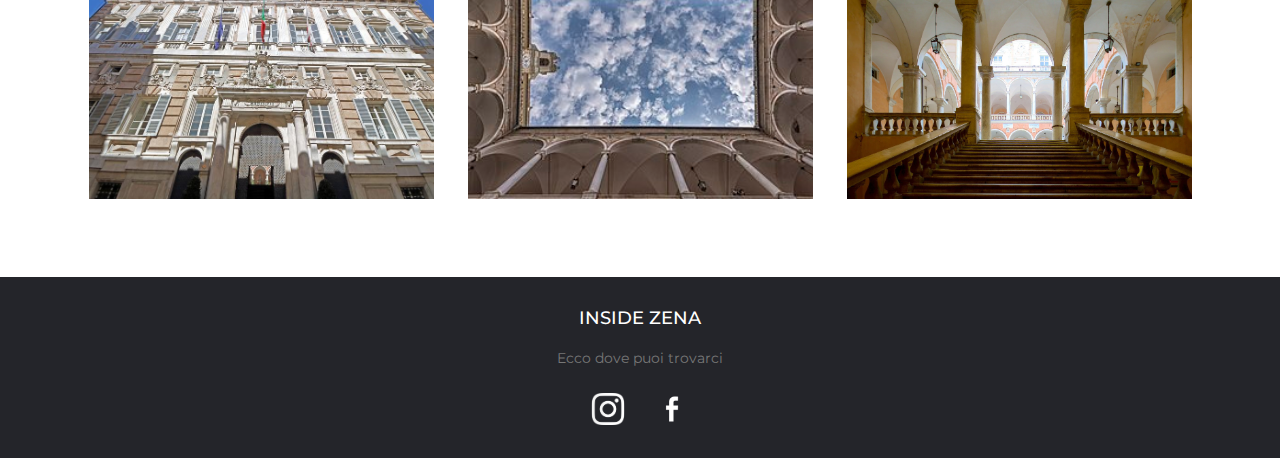
<file: tursi.html>
<!DOCTYPE html>
<html lang="en">
<head>
  <meta charset="utf-8">
  <meta name="viewport" content="width=device-width, initial-scale=1.0">
  <meta http-equiv="X-UA-Compatible" content="ie=edge">
  <title>Site</title>
  <link rel="stylesheet" href="style2.css">
  <link rel="stylesheet" href="https://cdnjs.cloudflare.com/ajax/libs/font-awesome/5.15.3/css/all.min.css"/>
</head>

<body>
  <!-- Header -->
  <div class="header" id="myHeader">
      <nav>
        <input type="checkbox" id="check">
        <label for="check" class="checkbtn">
          <i class="fas fa-bars"></i>
        </label>
        <label class="logo" id="logo"><a href="index.html">InsideZena</a></label>
        <ul>
          <li><a href="luoghi.html">Luoghi </a></li>
          <li><a href="musei.html">Musei </a></li>
          <li><a href="cibo.html">Cibo </a></li>
        </ul>
      </nav>
  </div>

  <!--Immagini sfondo-->
  <div class="hero">
      <div id="tursi">
      </div>
  </div>


  <section class="articolo">
    <h1>PALAZZO TURSI</h1>
    <p>Il palazzo fu eretto a partire dal 1565 da Domenico e Giovanni Ponsello per Niccolò Grimaldi (1524-1593), appellato "il Monarca" per il novero di titoli nobiliari di cui poteva vantarsi, e ai quali sommava gli innumerevoli crediti che aveva nei confronti di Filippo II, di cui era il principale banchiere. È l’edificio più maestoso della via, unico edificato su ben tre lotti di terreno, con due ampi giardini a incorniciare il corpo centrale. Rappresenta il culmine del fasto residenziale dell’aristocrazia genovese.
<br> <br>
Non è noto quanto mancasse al compimento dei lavori, ma certo quando, nel 1575, Filippo II di Spagna, principale debitore del Grimaldi, dichiarò la sospensione dei pagamenti, per il genovese fu la rovina. Trasferitosi a Madrid per cercare di recuperare le proprie sostanze, sospese ogni attività edilizia e, soprattutto, decorativa, sicché il palazzo deve essenzialmente a questa vicenda la mancanza di affreschi. Ceduto nel 1593, il palazzo pervenne di seguito a Gio. Andrea Doria, principe di Melfi, che desiderava una dimora prestigiosa come quella per destinarla al ramo cadetto della propria discendenza, quello di Carlo I, duca di Tursi (1576-1649), il cui predicato nobiliare è quello tuttora utilizzato per denominare il palazzo. Le ampie logge affacciate sulla strada vennero aggiunte in questa fase.
<br> <br>
Dopo più di due secoli, il 13 gennaio 1820 Casa Savoia acquisì il palazzo da Maria Giovanna Doria, V duchessa di Tursi: comincia in questo modo la “fase piemontese” della storia della dimora, durante la quale, oltre a completarla sul retro e a costruire la torretta dell’orologio, gli venne conferita quella veste decorativa degli interni che tuttora in buona parte la caratterizza. Dato poi per qualche anno in uso ai Gesuiti, il palazzo il 15 giugno 1850 divenne proprietà e sede del Comune di Genova.
<br> <br>
La facciata è caratterizzata dall’alternarsi di materiali di diverso colore: il rosa della pietra di Finale, il grigio-nero dell’ardesia, il bianco del pregiato marmo proveniente da Carrara. Consta di due ordini sovrapposti: il piano rialzato sopra la grande zoccolatura alterna finestre dal disegno originale con paraste rustiche aggettanti, sostituite, al piano superiore, da paraste doriche. Mascheroni dalle smorfie animalesche sormontano le finestre di entrambi i piani, contribuendo alla resa plastica della facciata.
<br> <br>
Il maestoso portale marmoreo è coronato dallo stemmo della città di Genova. Particolarmente innovativa è l’inedita e geniale soluzione architettonica che con la successione degli spazi interni - atrio, scala, cortile rettangolare sopraelevato rispetto al portico e scalone a doppia rampa - crea un meraviglioso gioco di luci e prospettive.
<br> <br>
Dopo i lavori del 2003-2004 tutto il piano nobile dell’edificio è stato aperto al pubblico, integrato nei Musei di Strada Nuova: oltre alle cinque sale destinate a completare il percorso della pinacoteca di Palazzo Bianco con i dipinti del XVIII secolo - si cita il celebre Trattenimento in un giardino di Albaro di Alessandro Magnasco - e con la Maddalena di Antonio Canova, si possono ammirare gli spazi monumentali, e una serie di sale che ospitano sezioni diverse delle raccolte civiche: pesi e misure dell’antica Repubblica di Genova, collezioni di monete e medaglie, ceramiche, arazzi, il violino di Nicolò Paganini (1782-1840) e altri cimeli del celebre violinista e compositore genovese, che per testamento volle destinare alla sua città natale, “onde sia perpetuamente conservato”, il suo strumento prediletto, quello che per la pienezza del suono aveva soprannominato “il mio cannone violino”.
        </p>
  </section>

  <section class="section" id="foto">
    <div class="row">
      <div class="col">
        <img src="images/tursi1.jpeg" alt="">
      </div>
      <div class="col">
        <img src="images/tursi2.jpeg" alt="">
      </div>
      <div class="col">
        <img src="images/tursi3.jpeg" alt="">
      </div>
      <div class="col">
        <img src="images/tursi4.jpeg" alt="">
      </div>
      <div class="col">
        <img src="images/tursi5.jpeg" alt="">
      </div>
      <div class="col">
        <img src="images/tursi6.webp" alt="">
      </div>
    </div>
  </section>

  <div class="footer">
    <div class="footer-content">
      <h3>INSIDE ZENA</h3>
      <p>Ecco dove puoi trovarci</p>
      <div class="socials">
        <a href="index.html"><img src="images/instagram.png" alt="">
        <a href="index.html" id="fb"><img src="images/facebook.png" alt="">
      </div>
    </div>
  </div>


</body>
</html>
</file>
<file: style2.css>
@import url('https://fonts.googleapis.com/css2?family=Montserrat:wght@500&display=swap');

*{
  box-sizing: border-box;
  margin: 0;
  padding: 0;
  -webkit-user-select: none;
  -moz-user-select: none;
  -ms-user-select: none;
  user-select: none;
}

html{
  scroll-behavior: smooth;
}

@media screen and (prefers-reduced-motion: reduce){
  html{
    scroll-behavior: auto;
  }
}

h1{
  color: black;
  font-family: "Montserrat", sans-serif;
  font-size: 32px
}

h3{
  color: black;
  font-family: "Montserrat", sans-serif;
  font-weight: 500;
  font-size: 18px;
}

p{
  font-family: "Montserrat", sans-serif;
  color: #777;
  font-size: 16px;
  padding: 12px;
}

li,a,button{
  font-family: "Montserrat", sans-serif;
  font-weight: 500;
  font-size: 16px;
  color: #fff;
  text-decoration: none;
}

.sticky{
  position:fixed;
  top:0;
  width: 100%;
}

.header{
  z-index: 1000;
}

nav{
  background: #24252A;
  height: 80px;
  width: 100%;
}
label#logo a{
  font-family: "Montserrat", sans-serif;
  color: white;
  font-size: 35px;
  line-height: 80px;
  padding: 0 100px;
  font-weight: bold;
}

nav ul{
  float: right;
  margin-right: 100px;
}
nav ul li{
  display: inline-block;
  line-height: 80px;
  margin: 0 20px;

}
nav ul li a{
  color: white;
  font-size: 17px;
  padding: 7px 13px;
  text-decoration: none;
}
li a:hover{
  color: red;
  transition: .5s;
}
.checkbtn{
  font-size: 30px;
  color: white;
  float: right;
  line-height: 80px;
  margin-right: 40px;
  cursor: pointer;
  display: none;
}
#check{
  display: none;
}
@media (max-width: 952px){
  label#logo a{
    font-size: 30px;
    padding-left: 50px;
  }

  nav ul li a{
    font-size: 16px;
  }

  h1{
    font-size: 28px;
  }

  h3{
    font-size: 16px;
  }

  p{
    font-size: 14px;
  }
}
@media (max-width: 858px){

  .scroll{
    display: none;
  }
  .checkbtn{
    display: block;
  }

  ul{
    position: fixed;
    width: 100%;
    height: 100vh;
    background: #24252A;
    top: 80px;
    left: -100%;
    text-align: center;
    transition: all .5s;
  }
  nav ul li{
    text-align: center;
    display: block;
    margin: 80px 0;
  }
  nav ul li a{
    font-size: 20px;
  }
  a:hover{
    background: none;
    color: red;
  }
  #check:checked ~ ul{
    left: 0;
  }

  h1{
    font-size: 24px;
  }

  h3{
    font-size: 14px;
  }

  p{
    font-size: 12px;
  }


}
@media (max-width: 384px){
  label#logo a{
    font-size: 25px;
    padding-left: 50px;
  }
  nav ul li a{
    font-size: 16px;
  }

  h1{
    font-size: 20px;
  }

  h3{
    font-size: 12px;
  }

  p{
    font-size: 10px;
  }
}

.button{
  padding: 15px 25px;
  background-color: #D80000;
  border: none;
  border-radius: 4px;
  cursor: pointer;
  transition: all 0.3s ease 0s;
}

.button:hover{
  background-color: #8F0000;
}

html,body{
  height: 100%;
}

.hero{
  width: 100%;
  height: 100%;
  background-color: #fff;
  place-items:center;
}

.hero__content{
  background-repeat: no-repeat;
  max-width:100%;
  height: 100%;
  animation: slider 10s ease infinite;
}

@keyframes slider {
  0%{
    background-image: url("sfondo.png");
  }
  25%{
    background-image: url("sfondo1.png");
  }
  50%{
    background-image: url("sfondo2.png");
  }
  100%{
    background-image: url("sfondo.png");
  }
}

.hero__content-l{
  max-width:100%;
  height: 100%;
  background: url("sfondo1.png");
}

.scroll{
  text-align: center;
  position: absolute;
  top: 88%;
  left: 50%;
  transform:translate(-50%,-50%);
}

.scroll img{
  width: 50px;
  height: 50px;
}

.scroll img:hover{
  width: 57px;
  height: 57px;
}

.intro{
  width: 60%;
  text-align: center;
  margin: auto;
  padding-top: 200px;
}
.intro p{
  padding-top: 30px;
  padding-bottom: 100px;
  text-align: justify;
  line-height: 40px;
}

.articolo p{
  padding-top: 30px;
  text-align: justify;
  line-height: 40px;
}

.articolo{
  width: 80%;
  margin: auto;
  text-align: center;
  padding-top: 100px;
}

.section{
  width: 100%;
  margin: auto;
  text-align: center;
  padding-top: 100px;
}
.section-a{
  width: 80%;
  margin: auto;
  text-align: center;
  padding-top: 20px;
  padding-bottom: 70px;
}

.col{
  display: inline-block;
  flex-basis: 32%;
  margin-bottom: 30px;
  position: relative;
  overflow: hidden;
  text-align: center;
  padding-top: 50px;
  padding-bottom: 25px;
}
.col-a{
  display: inline-block;
  flex-basis: 32%;
  margin-bottom: 30px;
  position: relative;
  overflow: hidden;
  text-align: center;
  padding-bottom: 25px;
}

.col img{
  width: 375px;
  height: 275px;
  padding: 15px;
  object-fit: cover;
  -webkit-transition: all 0.3s ease;
  -moz-transition: all 0.3s ease;
  -o-transition: all 0.3s ease;
  -ms-transition: all 0.3s ease;
  transition: all 0.3s ease;
  margin: auto;
}

.row#foto img:hover{
  width: 400px;
  height: 300px;
}

.row-l#foto img:hover{
  width: 400px;
  height: 300px;
}

.section-l{
  width: 100%;
  margin: auto;
  text-align: center;
  padding-top: 100px;
}

.col-l{
  display: inline-block;
  flex-basis: 32%;
  margin-bottom: 30px;
  position: relative;
  overflow: hidden;
  text-align: center;
}

.col-l img{
  width: 375px;
  height: 275px;
  padding: 15px;
  object-fit: cover;
  -webkit-transition: all 0.3s ease;
  -moz-transition: all 0.3s ease;
  -o-transition: all 0.3s ease;
  -ms-transition: all 0.3s ease;
  transition: all 0.3s ease;
}

.col-l img:hover{
  width: 400px;
  height: 300px;
}

.scopri{
  padding-top: 25px;
  padding-bottom: 100px;
  align-items: center;
  text-align: center;
}

.line{
  border-top: 1.5px solid #bbb;
  width: 85%;
  margin: auto;
}

form {
  border: 4px solid #f1f1f1;
font-family: sans-serif, "Montserrat";
text-align: center;
}

.container {
  padding: 20px;
  background-color: #f1f1f1;
}

input[type=text], input[type=submit] {
  width: 100%;
  padding: 12px;
  margin: 8px 0;
  display: inline-block;
  border: 1px solid #ccc;
  box-sizing: border-box;
  font-family: sans-serif, "Montserrat"
}

input[type=submit]:hover {
    opacity: 0.8;}

#subscribe:hover{
  background-color: #8F0000;
}

.footer{
  position: absolute;
  background: #24252A;
  height: auto;
  width: 100%;
  text-align: center;
}

.footer h3{
  padding-top: 30px;
  color: white;
}

.footer p{
  padding-top: 20px;
  font-size: 14px;
}

.socials{
  padding-bottom: 15px;
  display: inline-block;
}

.footer img{
  padding: 10px;
  width: 60px;
  height: 60px;
  object-fit: cover;
}

#articolo{
  max-width:100%;
  height: 100%;
  background: url("images/sfondobocca.png");
}

#articolo2{
  max-width:100%;
  height: 100%;
  background: url("images/centrosfondo.png");
}

#articolo3{
  max-width:100%;
  height: 100%;
  background: url("images/nervisfondo.png");
}

#articolo4{
  max-width:100%;
  height: 100%;
  background: url("images/castellettosfondo.png");
}

#articolo5{
  max-width:100%;
  height: 100%;
  background: url("images/garibaldisfondo.png");
}

#articolo6{
  max-width:100%;
  height: 100%;
  background: url("images/viaxx.png");
}

#chiossone{
  max-width:100%;
  height: 100%;
  background: url("images/chiossone.png");
}

#galata{
  max-width:100%;
  height: 100%;
  background: url("images/galatasfondo.png");
}

#tursi{
  max-width:100%;
  height: 100%;
  background: url("images/tursi.png");
}

#farinata{
  max-width:100%;
  height: 100%;
  background: url("images/farinatasfondo.png");
}

#focaccia{
  max-width:100%;
  height: 100%;
  background: url("images/focaccia3.jpg");
}

#pesto{
  max-width:100%;
  height: 100%;
  background: url("images/pestosfondo.png");
}
</file>
